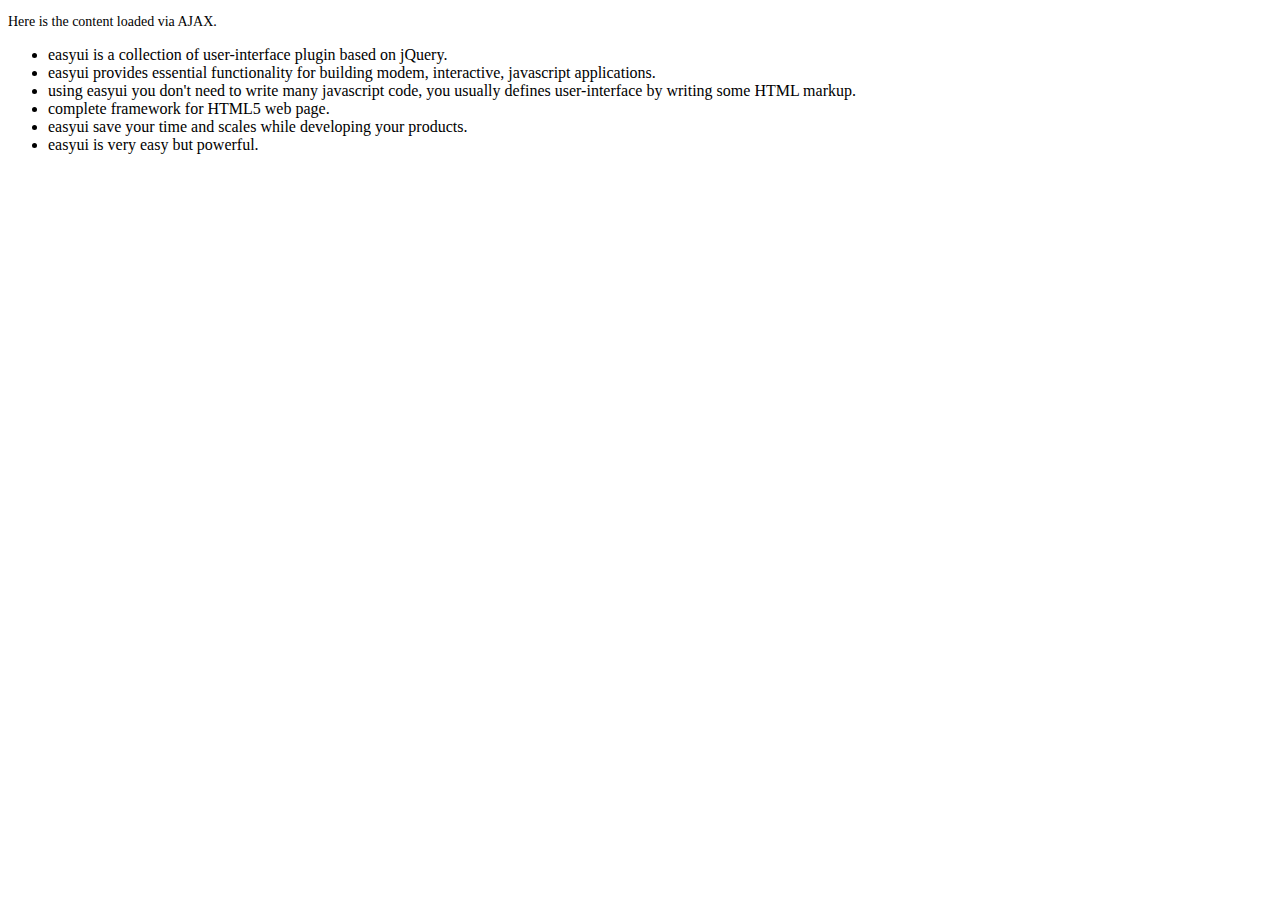
<file: src/main/resources/static/jquery-easyui-1.3.3/demo/accordion/_content.html>
<!DOCTYPE html>
<html>
<head>
	<meta charset="UTF-8">
	<title>AJAX Content</title>
</head>
<body>
	<p style="font-size:14px">Here is the content loaded via AJAX.</p>
	<ul>
		<li>easyui is a collection of user-interface plugin based on jQuery.</li>
		<li>easyui provides essential functionality for building modem, interactive, javascript applications.</li>
		<li>using easyui you don't need to write many javascript code, you usually defines user-interface by writing some HTML markup.</li>
		<li>complete framework for HTML5 web page.</li>
		<li>easyui save your time and scales while developing your products.</li>
		<li>easyui is very easy but powerful.</li>
	</ul>
</body>
</html>
</file>
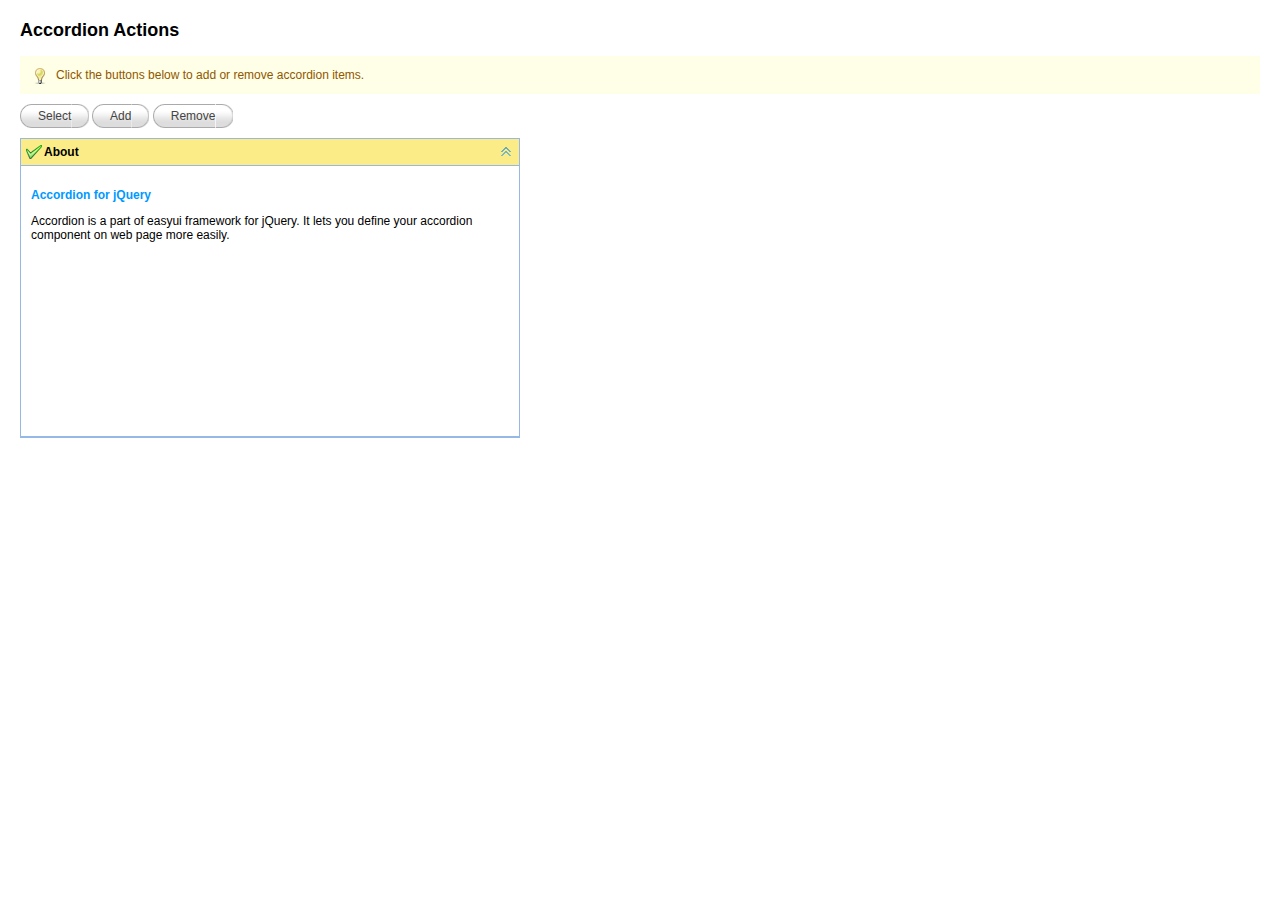
<file: src/main/resources/static/jquery-easyui-1.3.3/demo/accordion/actions.html>
<!DOCTYPE html>
<html>
<head>
	<meta charset="UTF-8">
	<title>Accordion Actions - jQuery EasyUI Demo</title>
	<link rel="stylesheet" type="text/css" href="../../themes/default/easyui.css">
	<link rel="stylesheet" type="text/css" href="../../themes/icon.css">
	<link rel="stylesheet" type="text/css" href="../demo.css">
	<script type="text/javascript" src="../../jquery.min.js"></script>
	<script type="text/javascript" src="../../jquery.easyui.min.js"></script>
</head>
<body>
	<h2>Accordion Actions</h2>
	<div class="demo-info">
		<div class="demo-tip icon-tip"></div>
		<div>Click the buttons below to add or remove accordion items.</div>
	</div>
	<div style="margin:10px 0;">
		<a href="javascript:void(0)" class="easyui-linkbutton" onclick="selectPanel()">Select</a>
		<a href="javascript:void(0)" class="easyui-linkbutton" onclick="addPanel()">Add</a>
		<a href="javascript:void(0)" class="easyui-linkbutton" onclick="removePanel()">Remove</a>
	</div>
	<div id="aa" class="easyui-accordion" style="width:500px;height:300px;">
		<div title="About" data-options="iconCls:'icon-ok'" style="overflow:auto;padding:10px;">
			<h3 style="color:#0099FF;">Accordion for jQuery</h3>
			<p>Accordion is a part of easyui framework for jQuery. It lets you define your accordion component on web page more easily.</p>
		</div>
	</div>
	<script type="text/javascript">
		function selectPanel(){
			$.messager.prompt('Prompt','Please enter the panel title:',function(s){
				if (s){
					$('#aa').accordion('select',s);
				}
			});
		}
		var idx = 1;
		function addPanel(){
			$('#aa').accordion('add',{
				title:'Title'+idx,
				content:'<div style="padding:10px">Content'+idx+'</div>'
			});
			idx++;
		}
		function removePanel(){
			var pp = $('#aa').accordion('getSelected');
			if (pp){
				var index = $('#aa').accordion('getPanelIndex',pp);
				$('#aa').accordion('remove',index);
			}
		}
	</script>
</body>
</html>
</file>
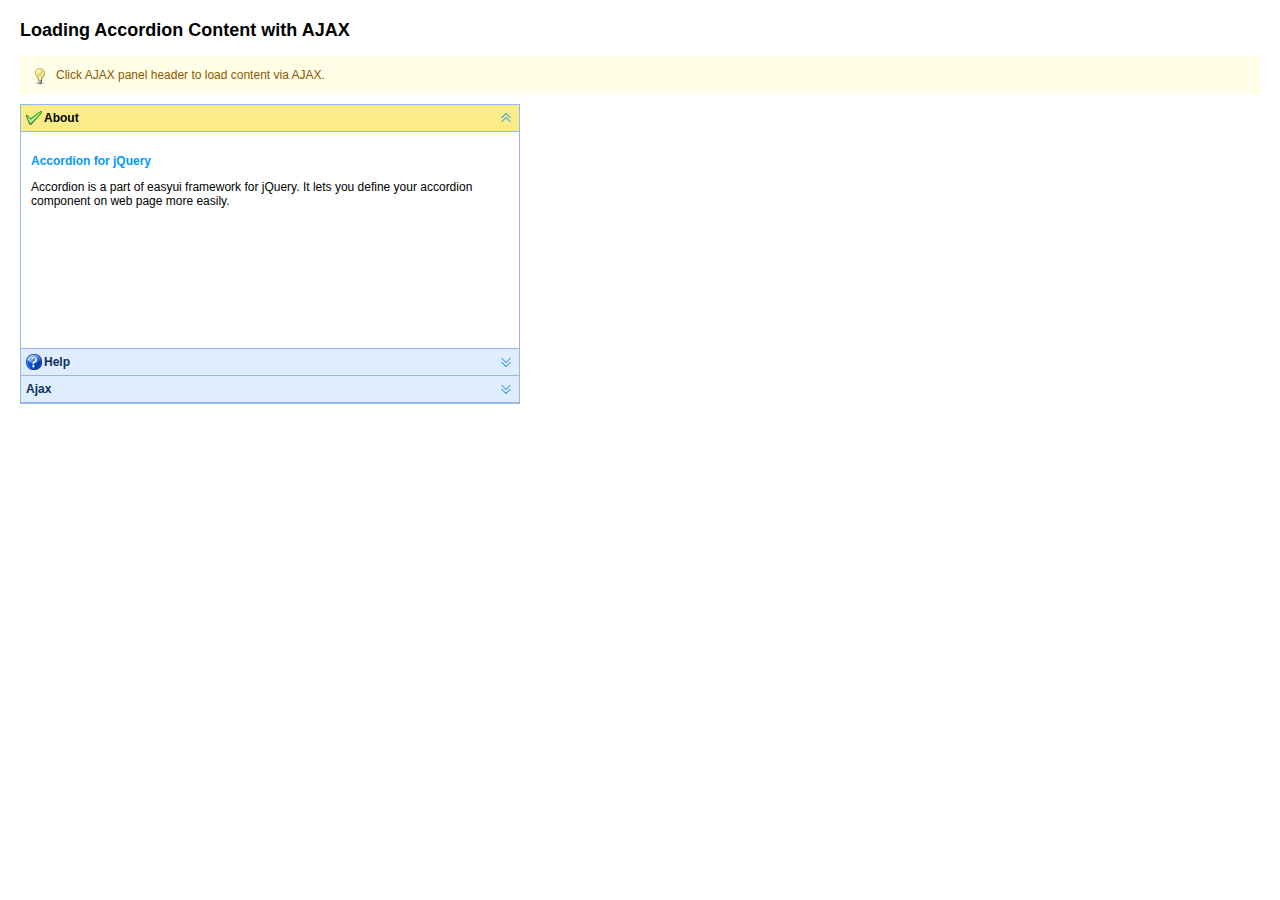
<file: src/main/resources/static/jquery-easyui-1.3.3/demo/accordion/ajax.html>
<!DOCTYPE html>
<html>
<head>
	<meta charset="UTF-8">
	<title>Loading Accordion Content with AJAX - jQuery EasyUI Demo</title>
	<link rel="stylesheet" type="text/css" href="../../themes/default/easyui.css">
	<link rel="stylesheet" type="text/css" href="../../themes/icon.css">
	<link rel="stylesheet" type="text/css" href="../demo.css">
	<script type="text/javascript" src="../../jquery.min.js"></script>
	<script type="text/javascript" src="../../jquery.easyui.min.js"></script>
</head>
<body>
	<h2>Loading Accordion Content with AJAX</h2>
	<div class="demo-info">
		<div class="demo-tip icon-tip"></div>
		<div>Click AJAX panel header to load content via AJAX.</div>
	</div>
	<div style="margin:10px 0;"></div>
	<div class="easyui-accordion" style="width:500px;height:300px;">
		<div title="About" data-options="iconCls:'icon-ok'" style="overflow:auto;padding:10px;">
			<h3 style="color:#0099FF;">Accordion for jQuery</h3>
			<p>Accordion is a part of easyui framework for jQuery. It lets you define your accordion component on web page more easily.</p>
		</div>
		<div title="Help" data-options="iconCls:'icon-help'" style="padding:10px;">
			<p>The accordion allows you to provide multiple panels and display one at a time. Each panel has built-in support for expanding and collapsing. Clicking on a panel header to expand or collapse that panel body. The panel content can be loaded via ajax by specifying a 'href' property. Users can define a panel to be selected. If it is not specified, then the first panel is taken by default.</p> 		
		</div>
		<div title="Ajax" data-options="href:'../accordion/_content.html'" style="padding:10px">
		</div>
	</div>
</body>
</html>
</file>
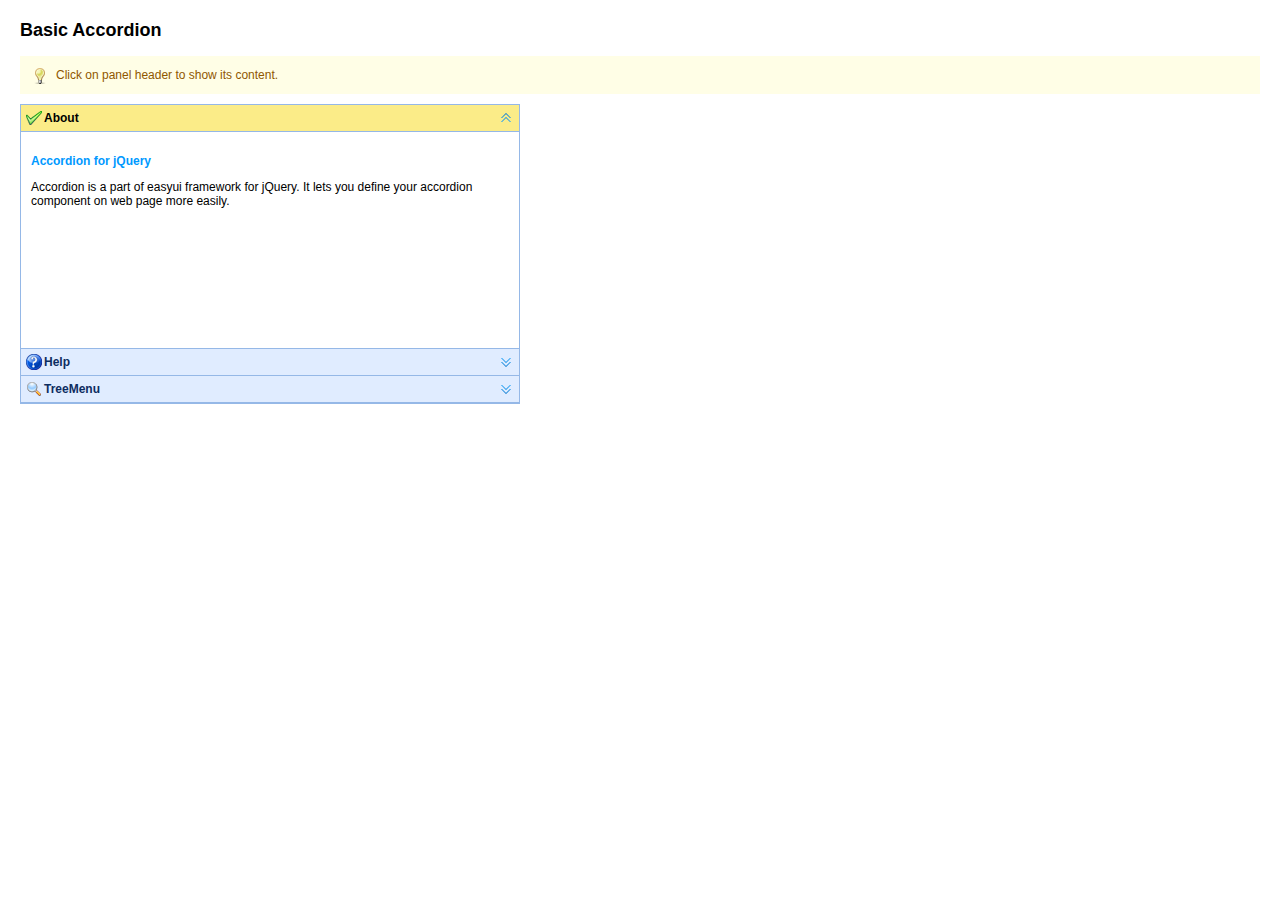
<file: src/main/resources/static/jquery-easyui-1.3.3/demo/accordion/basic.html>
<!DOCTYPE html>
<html>
<head>
	<meta charset="UTF-8">
	<title>Basic Accordion - jQuery EasyUI Demo</title>
	<link rel="stylesheet" type="text/css" href="../../themes/default/easyui.css">
	<link rel="stylesheet" type="text/css" href="../../themes/icon.css">
	<link rel="stylesheet" type="text/css" href="../demo.css">
	<script type="text/javascript" src="../../jquery.min.js"></script>
	<script type="text/javascript" src="../../jquery.easyui.min.js"></script>
</head>
<body>
	<h2>Basic Accordion</h2>
	<div class="demo-info">
		<div class="demo-tip icon-tip"></div>
		<div>Click on panel header to show its content.</div>
	</div>
	<div style="margin:10px 0;"></div>
	<div class="easyui-accordion" style="width:500px;height:300px;">
		<div title="About" data-options="iconCls:'icon-ok'" style="overflow:auto;padding:10px;">
			<h3 style="color:#0099FF;">Accordion for jQuery</h3>
			<p>Accordion is a part of easyui framework for jQuery. It lets you define your accordion component on web page more easily.</p>
		</div>
		<div title="Help" data-options="iconCls:'icon-help'" style="padding:10px;">
			<p>The accordion allows you to provide multiple panels and display one at a time. Each panel has built-in support for expanding and collapsing. Clicking on a panel header to expand or collapse that panel body. The panel content can be loaded via ajax by specifying a 'href' property. Users can define a panel to be selected. If it is not specified, then the first panel is taken by default.</p> 		
		</div>
		<div title="TreeMenu" data-options="iconCls:'icon-search'" style="padding:10px;">
			<ul class="easyui-tree">
				<li>
					<span>Foods</span>
					<ul>
						<li>
							<span>Fruits</span>
							<ul>
								<li>apple</li>
								<li>orange</li>
							</ul>
						</li>
						<li>
							<span>Vegetables</span>
							<ul>
								<li>tomato</li>
								<li>carrot</li>
								<li>cabbage</li>
								<li>potato</li>
								<li>lettuce</li>
							</ul>
						</li>
					</ul>
				</li>
			</ul>
		</div>
	</div>
</body>
</html>
</file>
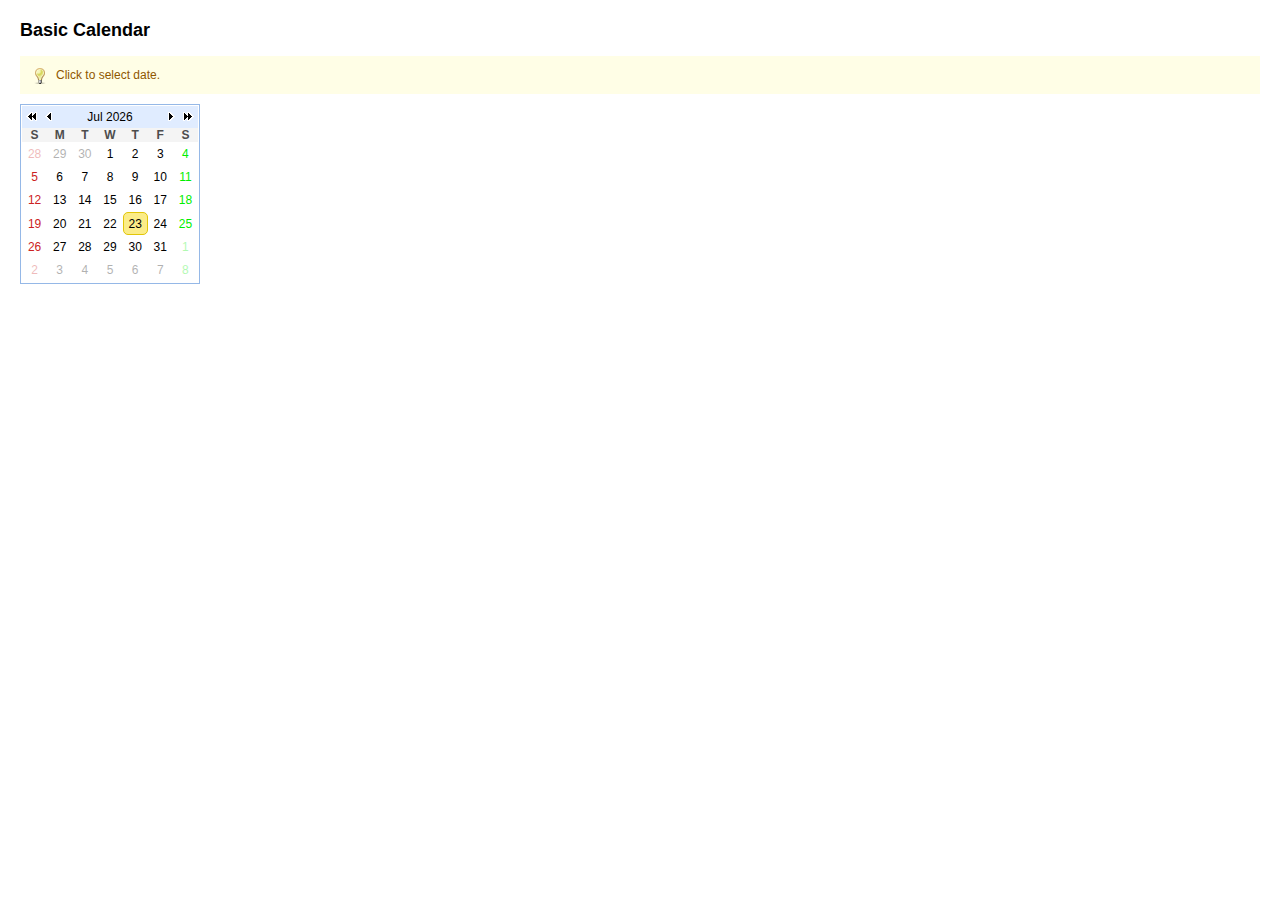
<file: src/main/resources/static/jquery-easyui-1.3.3/demo/calendar/basic.html>
<!DOCTYPE html>
<html>
<head>
	<meta charset="UTF-8">
	<title>Basic Calendar - jQuery EasyUI Demo</title>
	<link rel="stylesheet" type="text/css" href="../../themes/default/easyui.css">
	<link rel="stylesheet" type="text/css" href="../../themes/icon.css">
	<link rel="stylesheet" type="text/css" href="../demo.css">
	<script type="text/javascript" src="../../jquery.min.js"></script>
	<script type="text/javascript" src="../../jquery.easyui.min.js"></script>
</head>
<body>
	<h2>Basic Calendar</h2>
	<div class="demo-info" style="margin-bottom:10px">
		<div class="demo-tip icon-tip"></div>
		<div>Click to select date.</div>
	</div>
	
	<div class="easyui-calendar" style="width:180px;height:180px;"></div>

</body>
</html>
</file>
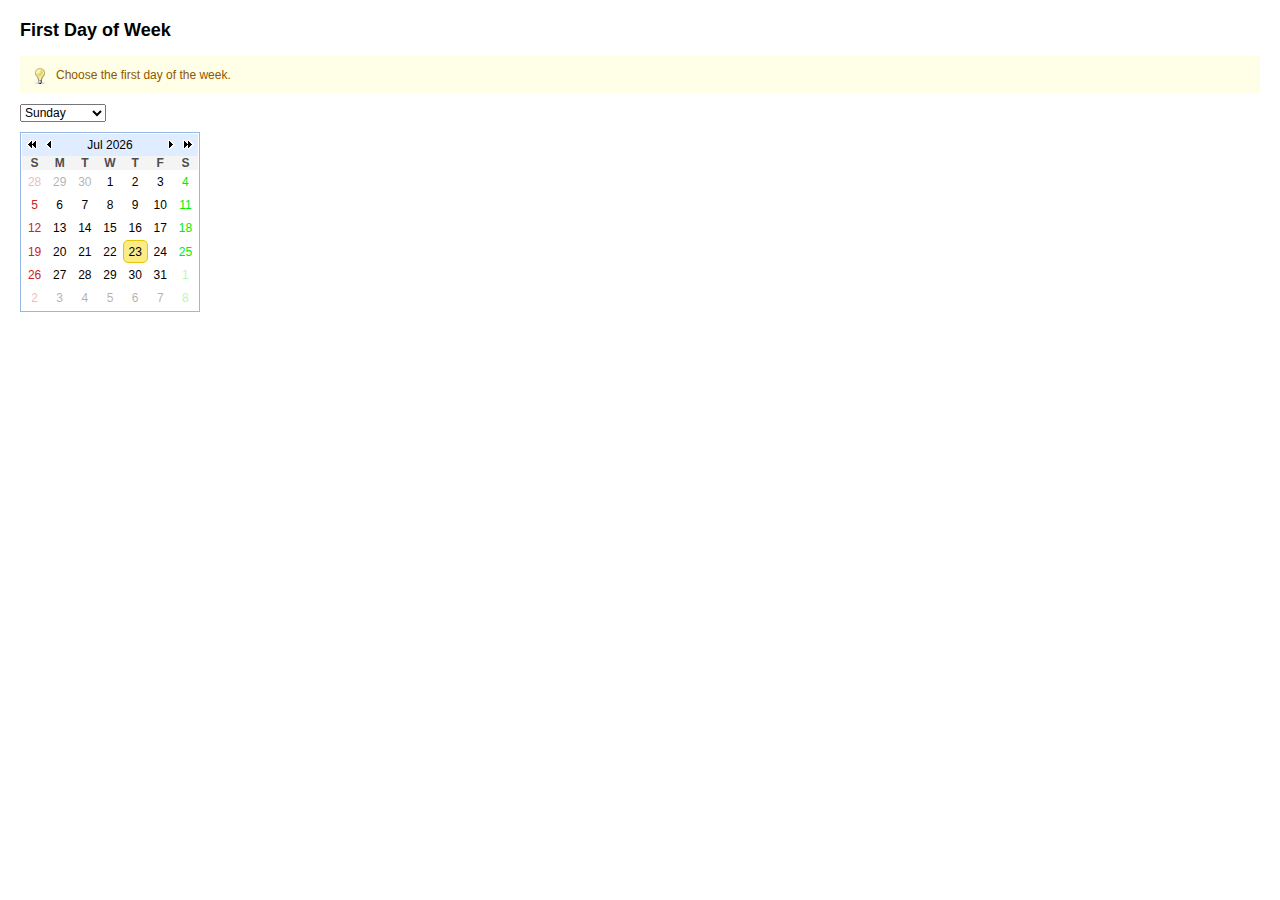
<file: src/main/resources/static/jquery-easyui-1.3.3/demo/calendar/firstday.html>
<!DOCTYPE html>
<html>
<head>
	<meta charset="UTF-8">
	<title>First Day of Week - jQuery EasyUI Demo</title>
	<link rel="stylesheet" type="text/css" href="../../themes/default/easyui.css">
	<link rel="stylesheet" type="text/css" href="../../themes/icon.css">
	<link rel="stylesheet" type="text/css" href="../demo.css">
	<script type="text/javascript" src="../../jquery.min.js"></script>
	<script type="text/javascript" src="../../jquery.easyui.min.js"></script>
</head>
<body>
	<h2>First Day of Week</h2>
	<div class="demo-info">
		<div class="demo-tip icon-tip"></div>
		<div>Choose the first day of the week.</div>
	</div>
	
	<div style="margin:10px 0">
		<select onchange="$('#cc').calendar({firstDay:this.value})">
			<option value="0">Sunday</option>
			<option value="1">Monday</option>
			<option value="2">Tuesday</option>
			<option value="3">Wednesday</option>
			<option value="4">Thursday</option>
			<option value="5">Friday</option>
			<option value="6">Saturday</option>
		</select>
	</div>
	
	<div id="cc" class="easyui-calendar" style="width:180px;height:180px;"></div>
</body>
</html>
</file>
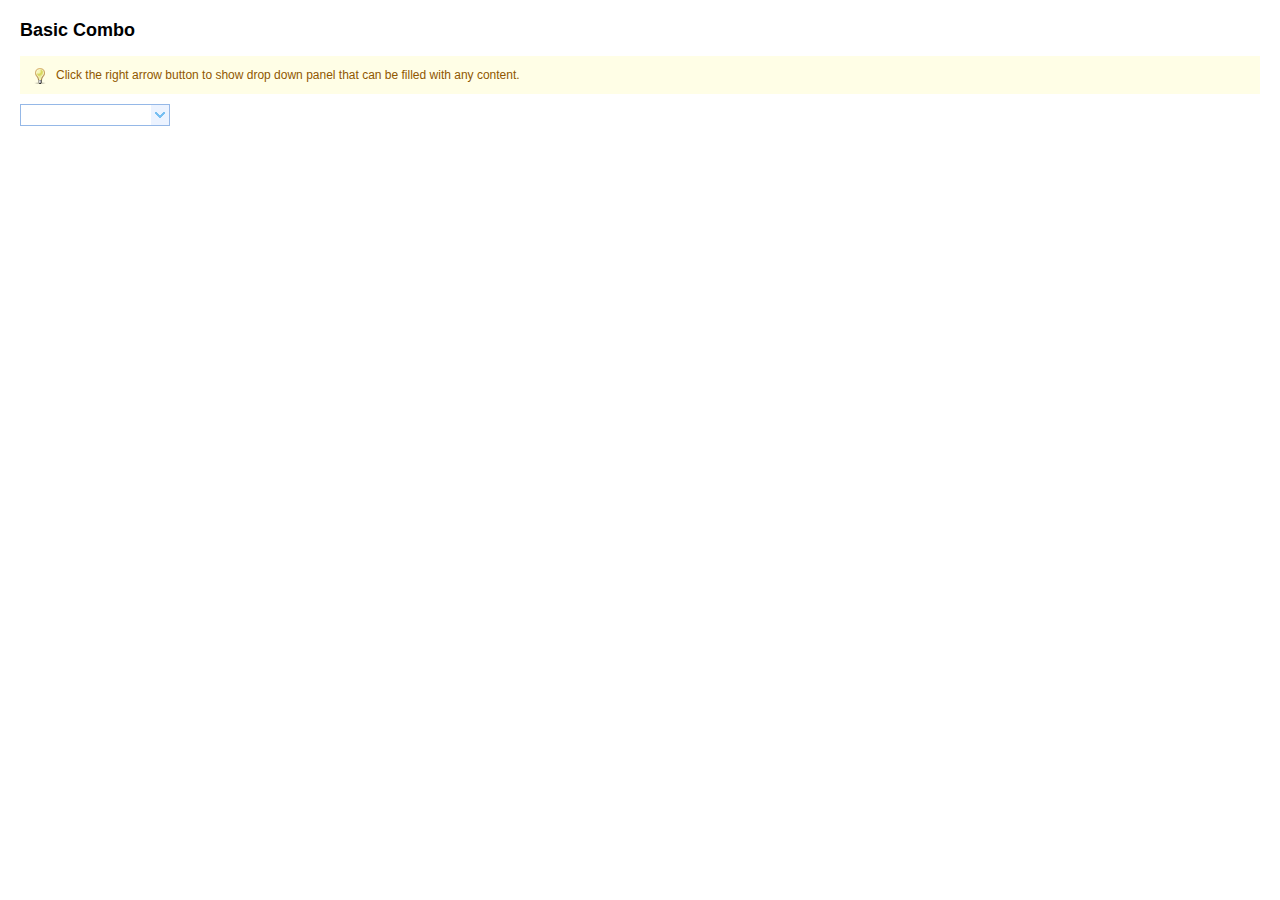
<file: src/main/resources/static/jquery-easyui-1.3.3/demo/combo/basic.html>
<!DOCTYPE html>
<html>
<head>
	<meta charset="UTF-8">
	<title>Basic Combo - jQuery EasyUI Demo</title>
	<link rel="stylesheet" type="text/css" href="../../themes/default/easyui.css">
	<link rel="stylesheet" type="text/css" href="../../themes/icon.css">
	<link rel="stylesheet" type="text/css" href="../demo.css">
	<script type="text/javascript" src="../../jquery.min.js"></script>
	<script type="text/javascript" src="../../jquery.easyui.min.js"></script>
</head>
<body>
	<h2>Basic Combo</h2>
	<div class="demo-info" style="margin-bottom:10px">
		<div class="demo-tip icon-tip"></div>
		<div>Click the right arrow button to show drop down panel that can be filled with any content.</div>
	</div>
	<select id="cc" style="width:150px"></select>
	<div id="sp">
		<div style="color:#99BBE8;background:#fafafa;padding:5px;">Select a language</div>
		<input type="radio" name="lang" value="01"><span>Java</span><br/>
		<input type="radio" name="lang" value="02"><span>C#</span><br/>
		<input type="radio" name="lang" value="03"><span>Ruby</span><br/>
		<input type="radio" name="lang" value="04"><span>Basic</span><br/>
		<input type="radio" name="lang" value="05"><span>Fortran</span>
	</div>
	<script type="text/javascript">
		$(function(){
			$('#cc').combo({
				required:true,
				editable:false
			});
			$('#sp').appendTo($('#cc').combo('panel'));
			$('#sp input').click(function(){
				var v = $(this).val();
				var s = $(this).next('span').text();
				$('#cc').combo('setValue', v).combo('setText', s).combo('hidePanel');
			});
		});
	</script>
</body>
</html>
</file>
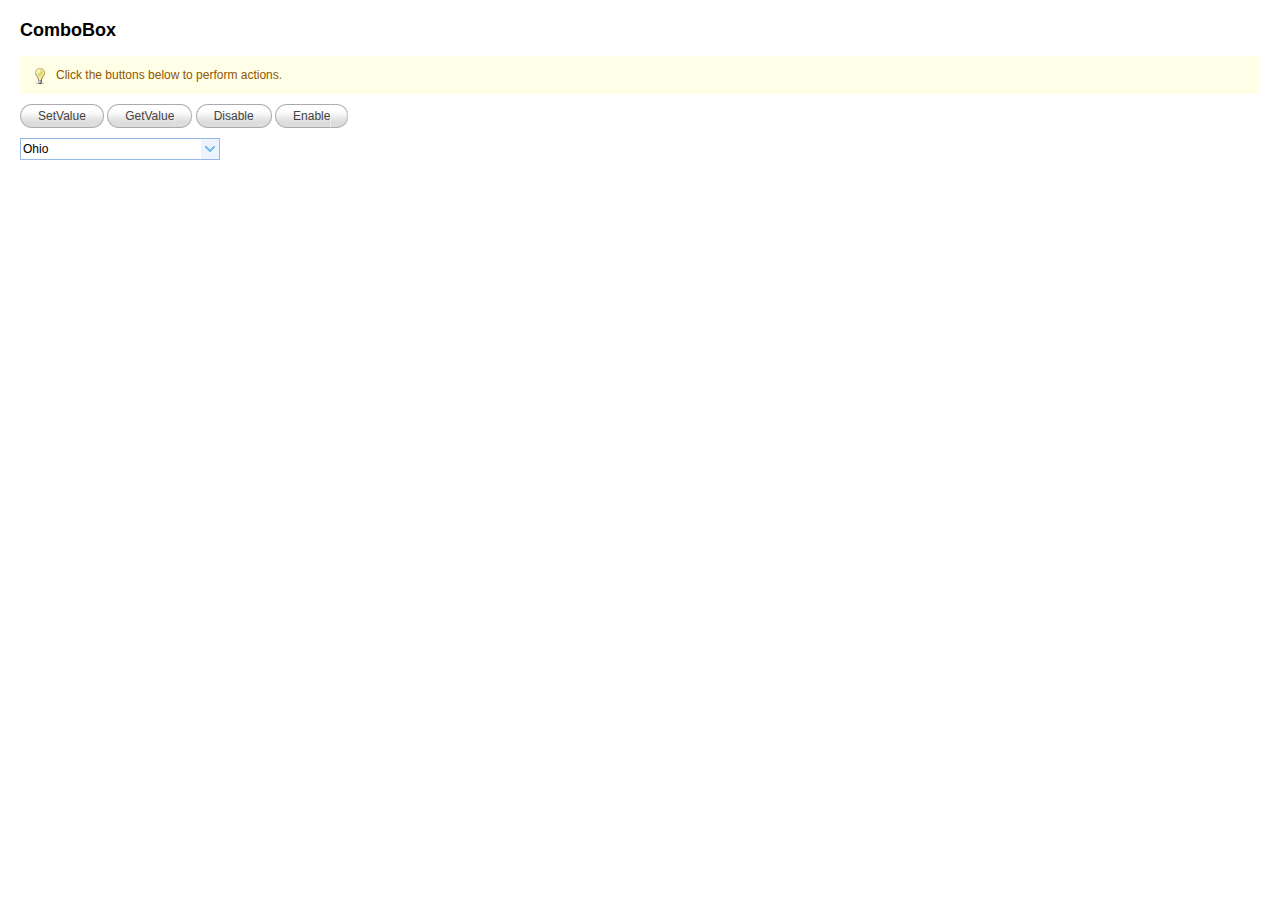
<file: src/main/resources/static/jquery-easyui-1.3.3/demo/combobox/actions.html>
<!DOCTYPE html>
<html>
<head>
	<meta charset="UTF-8">
	<title>ComboBox Actions - jQuery EasyUI Demo</title>
	<link rel="stylesheet" type="text/css" href="../../themes/default/easyui.css">
	<link rel="stylesheet" type="text/css" href="../../themes/icon.css">
	<link rel="stylesheet" type="text/css" href="../demo.css">
	<script type="text/javascript" src="../../jquery.min.js"></script>
	<script type="text/javascript" src="../../jquery.easyui.min.js"></script>
</head>
<body>
	<h2>ComboBox</h2>
	<div class="demo-info">
		<div class="demo-tip icon-tip"></div>
		<div>Click the buttons below to perform actions.</div>
	</div>
	
	<div style="margin:10px 0;">
		<a href="javascript:void(0)" class="easyui-linkbutton" onclick="setvalue()">SetValue</a>
		<a href="javascript:void(0)" class="easyui-linkbutton" onclick="alert($('#state').combobox('getValue'))">GetValue</a>
		<a href="javascript:void(0)" class="easyui-linkbutton" onclick="$('#state').combobox('disable')">Disable</a>
		<a href="javascript:void(0)" class="easyui-linkbutton" onclick="$('#state').combobox('enable')">Enable</a>
	</div>
	<script type="text/javascript">
		function setvalue(){
			$.messager.prompt('SetValue','Please input the value(CO,NV,UT,etc):',function(v){
				if (v){
					$('#state').combobox('setValue',v);
				}
			});
		}
	</script>
	
	<select id="state" class="easyui-combobox" name="state" style="width:200px;">
		<option value="AL">Alabama</option>
		<option value="AK">Alaska</option>
		<option value="AZ">Arizona</option>
		<option value="AR">Arkansas</option>
		<option value="CA">California</option>
		<option value="CO">Colorado</option>
		<option value="CT">Connecticut</option>
		<option value="DE">Delaware</option>
		<option value="FL">Florida</option>
		<option value="GA">Georgia</option>
		<option value="HI">Hawaii</option>
		<option value="ID">Idaho</option>
		<option value="IL">Illinois</option>
		<option value="IN">Indiana</option>
		<option value="IA">Iowa</option>
		<option value="KS">Kansas</option>
		<option value="KY">Kentucky</option>
		<option value="LA">Louisiana</option>
		<option value="ME">Maine</option>
		<option value="MD">Maryland</option>
		<option value="MA">Massachusetts</option>
		<option value="MI">Michigan</option>
		<option value="MN">Minnesota</option>
		<option value="MS">Mississippi</option>
		<option value="MO">Missouri</option>
		<option value="MT">Montana</option>
		<option value="NE">Nebraska</option>
		<option value="NV">Nevada</option>
		<option value="NH">New Hampshire</option>
		<option value="NJ">New Jersey</option>
		<option value="NM">New Mexico</option>
		<option value="NY">New York</option>
		<option value="NC">North Carolina</option>
		<option value="ND">North Dakota</option>
		<option value="OH" selected>Ohio</option>
		<option value="OK">Oklahoma</option>
		<option value="OR">Oregon</option>
		<option value="PA">Pennsylvania</option>
		<option value="RI">Rhode Island</option>
		<option value="SC">South Carolina</option>
		<option value="SD">South Dakota</option>
		<option value="TN">Tennessee</option>
		<option value="TX">Texas</option>
		<option value="UT">Utah</option>
		<option value="VT">Vermont</option>
		<option value="VA">Virginia</option>
		<option value="WA">Washington</option>
		<option value="WV">West Virginia</option>
		<option value="WI">Wisconsin</option>
		<option value="WY">Wyoming</option>
	</select>

</body>
</html>
</file>
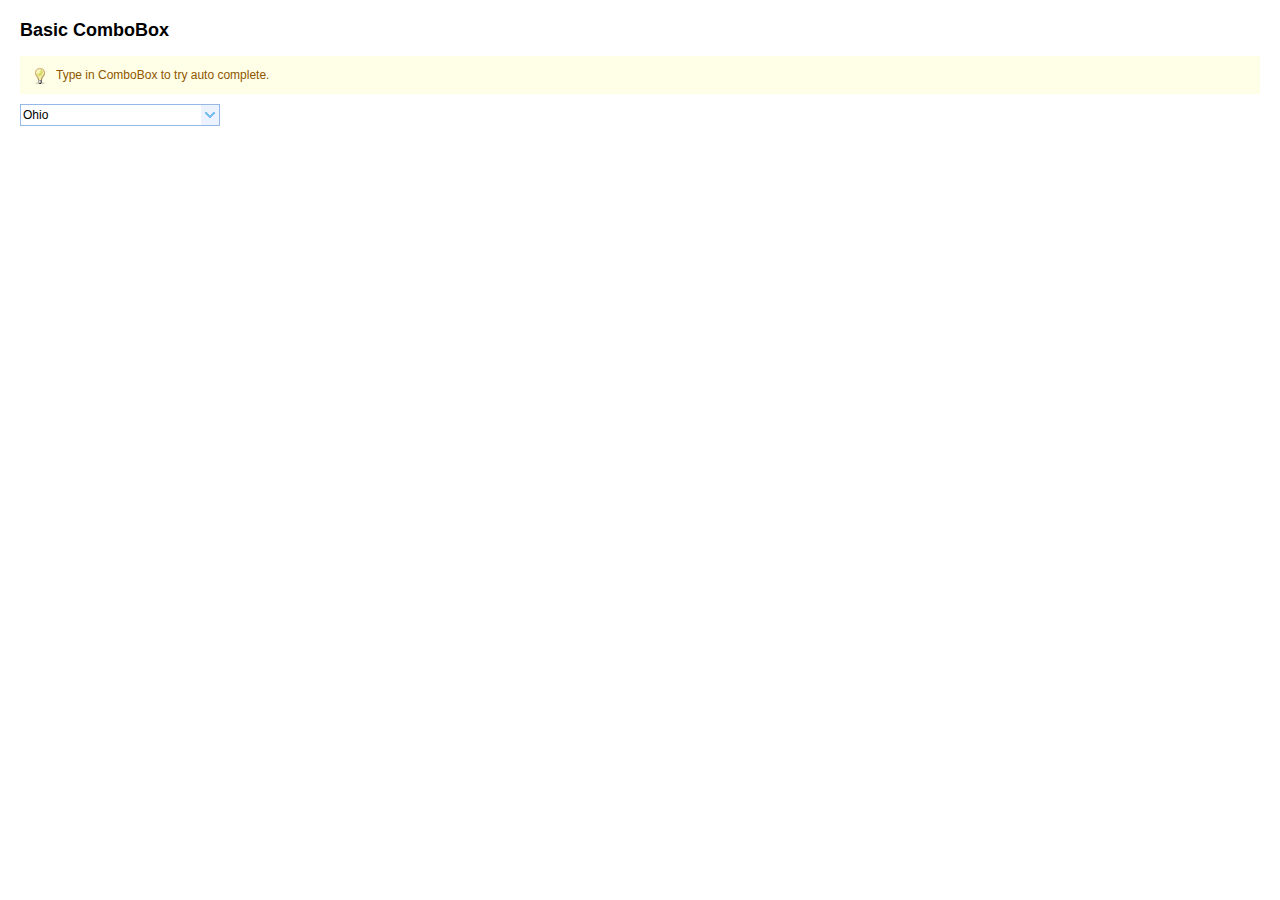
<file: src/main/resources/static/jquery-easyui-1.3.3/demo/combobox/basic.html>
<!DOCTYPE html>
<html>
<head>
	<meta charset="UTF-8">
	<title>Basic ComboBox - jQuery EasyUI Demo</title>
	<link rel="stylesheet" type="text/css" href="../../themes/default/easyui.css">
	<link rel="stylesheet" type="text/css" href="../../themes/icon.css">
	<link rel="stylesheet" type="text/css" href="../demo.css">
	<script type="text/javascript" src="../../jquery.min.js"></script>
	<script type="text/javascript" src="../../jquery.easyui.min.js"></script>
</head>
<body>
	<h2>Basic ComboBox</h2>
	<div class="demo-info" style="margin-bottom:10px">
		<div class="demo-tip icon-tip"></div>
		<div>Type in ComboBox to try auto complete.</div>
	</div>
	
	<select class="easyui-combobox" name="state" style="width:200px;">
		<option value="AL">Alabama</option>
		<option value="AK">Alaska</option>
		<option value="AZ">Arizona</option>
		<option value="AR">Arkansas</option>
		<option value="CA">California</option>
		<option value="CO">Colorado</option>
		<option value="CT">Connecticut</option>
		<option value="DE">Delaware</option>
		<option value="FL">Florida</option>
		<option value="GA">Georgia</option>
		<option value="HI">Hawaii</option>
		<option value="ID">Idaho</option>
		<option value="IL">Illinois</option>
		<option value="IN">Indiana</option>
		<option value="IA">Iowa</option>
		<option value="KS">Kansas</option>
		<option value="KY">Kentucky</option>
		<option value="LA">Louisiana</option>
		<option value="ME">Maine</option>
		<option value="MD">Maryland</option>
		<option value="MA">Massachusetts</option>
		<option value="MI">Michigan</option>
		<option value="MN">Minnesota</option>
		<option value="MS">Mississippi</option>
		<option value="MO">Missouri</option>
		<option value="MT">Montana</option>
		<option value="NE">Nebraska</option>
		<option value="NV">Nevada</option>
		<option value="NH">New Hampshire</option>
		<option value="NJ">New Jersey</option>
		<option value="NM">New Mexico</option>
		<option value="NY">New York</option>
		<option value="NC">North Carolina</option>
		<option value="ND">North Dakota</option>
		<option value="OH" selected>Ohio</option>
		<option value="OK">Oklahoma</option>
		<option value="OR">Oregon</option>
		<option value="PA">Pennsylvania</option>
		<option value="RI">Rhode Island</option>
		<option value="SC">South Carolina</option>
		<option value="SD">South Dakota</option>
		<option value="TN">Tennessee</option>
		<option value="TX">Texas</option>
		<option value="UT">Utah</option>
		<option value="VT">Vermont</option>
		<option value="VA">Virginia</option>
		<option value="WA">Washington</option>
		<option value="WV">West Virginia</option>
		<option value="WI">Wisconsin</option>
		<option value="WY">Wyoming</option>
	</select>

</body>
</html>
</file>
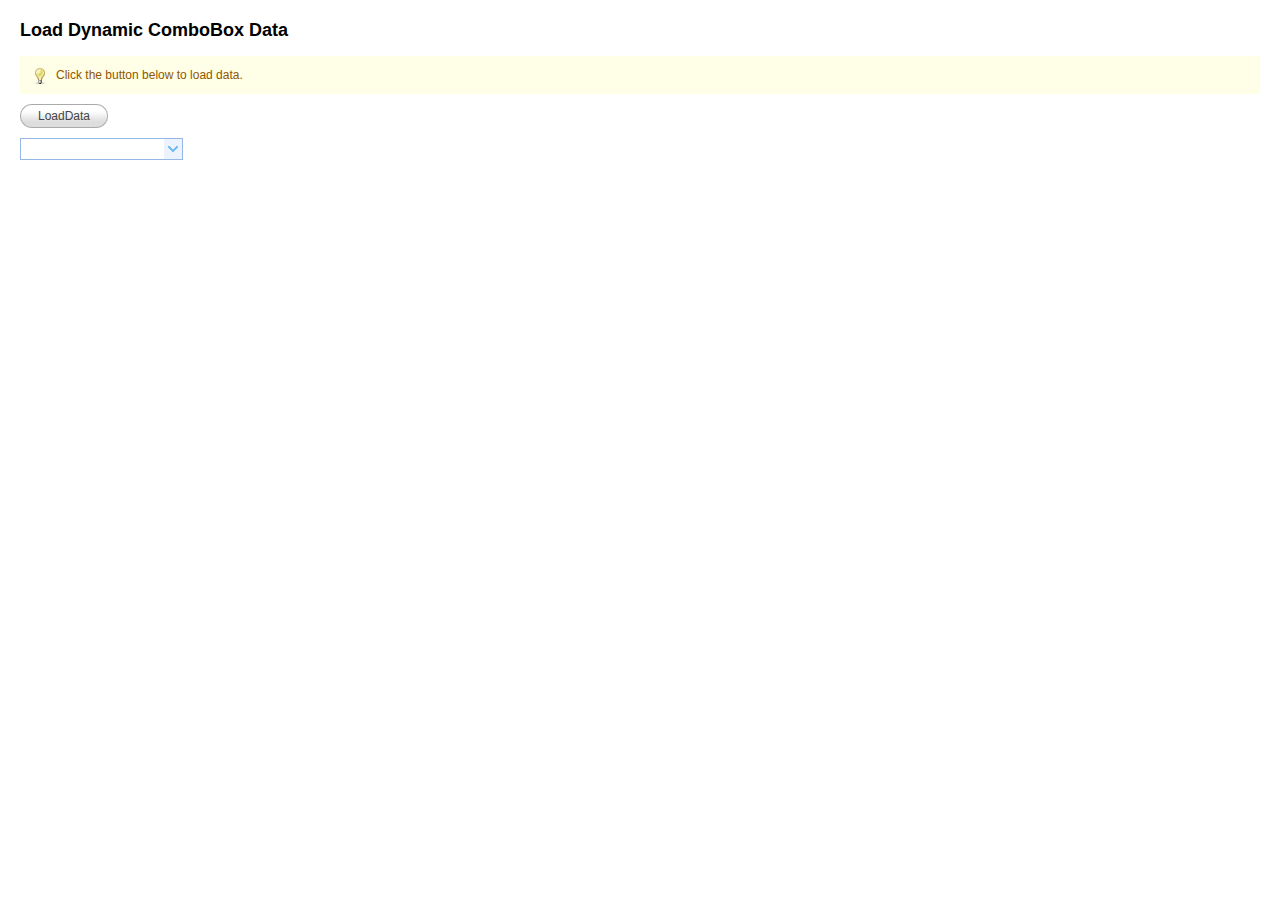
<file: src/main/resources/static/jquery-easyui-1.3.3/demo/combobox/dynamicdata.html>
<!DOCTYPE html>
<html>
<head>
	<meta charset="UTF-8">
	<title>Load Dynamic ComboBox Data - jQuery EasyUI Demo</title>
	<link rel="stylesheet" type="text/css" href="../../themes/default/easyui.css">
	<link rel="stylesheet" type="text/css" href="../../themes/icon.css">
	<link rel="stylesheet" type="text/css" href="../demo.css">
	<script type="text/javascript" src="../../jquery.min.js"></script>
	<script type="text/javascript" src="../../jquery.easyui.min.js"></script>
</head>
<body>
	<h2>Load Dynamic ComboBox Data</h2>
	<div class="demo-info">
		<div class="demo-tip icon-tip"></div>
		<div>Click the button below to load data.</div>
	</div>
	<div style="margin:10px 0;">
		<a href="javascript:void(0)" class="easyui-linkbutton" onclick="$('#language').combobox('reload', '../combobox/combobox_data1.json')">LoadData</a>
	</div>

	<input class="easyui-combobox" id="language" name="language"
			data-options="valueField:'id',textField:'text'">
</body>
</html>
</file>
<file: src/main/resources/static/jquery-easyui-1.3.3/themes/default/easyui.css>
.panel {
  overflow: hidden;
  text-align: left;
}
.panel-header,
.panel-body {
  border-width: 1px;
  border-style: solid;
}
.panel-header {
  padding: 5px;
  position: relative;
}
.panel-title {
  background: url('images/blank.gif') no-repeat;
}
.panel-header-noborder {
  border-width: 0 0 1px 0;
}
.panel-body {
  overflow: auto;
  border-top-width: 0px;
}
.panel-body-noheader {
  border-top-width: 1px;
}
.panel-body-noborder {
  border-width: 0px;
}
.panel-with-icon {
  padding-left: 18px;
}
.panel-icon,
.panel-tool {
  position: absolute;
  top: 50%;
  margin-top: -8px;
  height: 16px;
  overflow: hidden;
}
.panel-icon {
  left: 5px;
  width: 16px;
}
.panel-tool {
  right: 5px;
  width: auto;
}
.panel-tool a {
  display: inline-block;
  width: 16px;
  height: 16px;
  opacity: 0.6;
  filter: alpha(opacity=60);
  margin: 0 0 0 2px;
  vertical-align: top;
}
.panel-tool a:hover {
  opacity: 1;
  filter: alpha(opacity=100);
  background-color: #eaf2ff;
  -moz-border-radius: 3px 3px 3px 3px;
  -webkit-border-radius: 3px 3px 3px 3px;
  border-radius: 3px 3px 3px 3px;
}
.panel-loading {
  padding: 11px 0px 10px 30px;
}
.panel-noscroll {
  overflow: hidden;
}
.panel-fit,
.panel-fit body {
  height: 100%;
  margin: 0;
  padding: 0;
  border: 0;
  overflow: hidden;
}
.panel-loading {
  background: url('images/loading.gif') no-repeat 10px 10px;
}
.panel-tool-close {
  background: url('images/panel_tools.png') no-repeat -16px 0px;
}
.panel-tool-min {
  background: url('images/panel_tools.png') no-repeat 0px 0px;
}
.panel-tool-max {
  background: url('images/panel_tools.png') no-repeat 0px -16px;
}
.panel-tool-restore {
  background: url('images/panel_tools.png') no-repeat -16px -16px;
}
.panel-tool-collapse {
  background: url('images/panel_tools.png') no-repeat -32px 0;
}
.panel-tool-expand {
  background: url('images/panel_tools.png') no-repeat -32px -16px;
}
.panel-header,
.panel-body {
  border-color: #95B8E7;
}
.panel-header {
  background-color: #E0ECFF;
  background: -webkit-linear-gradient(top,#EFF5FF 0,#E0ECFF 100%);
  background: -moz-linear-gradient(top,#EFF5FF 0,#E0ECFF 100%);
  background: -o-linear-gradient(top,#EFF5FF 0,#E0ECFF 100%);
  background: linear-gradient(to bottom,#EFF5FF 0,#E0ECFF 100%);
  background-repeat: repeat-x;
  filter: progid:DXImageTransform.Microsoft.gradient(startColorstr=#EFF5FF,endColorstr=#E0ECFF,GradientType=0);
}
.panel-body {
  background-color: #ffffff;
  color: #000000;
  font-size: 12px;
}
.panel-title {
  font-size: 12px;
  font-weight: bold;
  color: #0E2D5F;
  height: 16px;
  line-height: 16px;
}
.accordion {
  overflow: hidden;
  border-width: 1px;
  border-style: solid;
}
.accordion .accordion-header {
  border-width: 0 0 1px;
  cursor: pointer;
}
.accordion .accordion-body {
  border-width: 0 0 1px;
}
.accordion-noborder {
  border-width: 0;
}
.accordion-noborder .accordion-header {
  border-width: 0 0 1px;
}
.accordion-noborder .accordion-body {
  border-width: 0 0 1px;
}
.accordion-collapse {
  background: url('images/accordion_arrows.png') no-repeat 0 0;
}
.accordion-expand {
  background: url('images/accordion_arrows.png') no-repeat -16px 0;
}
.accordion {
  background: #ffffff;
  border-color: #95B8E7;
}
.accordion .accordion-header {
  background: #E0ECFF;
  filter: none;
}
.accordion .accordion-header-selected {
  background: #FBEC88;
}
.accordion .accordion-header-selected .panel-title {
  color: #000000;
}
.window {
  overflow: hidden;
  padding: 5px;
  border-width: 1px;
  border-style: solid;
}
.window .window-header {
  background: transparent;
  padding: 0px 0px 6px 0px;
}
.window .window-body {
  border-width: 1px;
  border-style: solid;
  border-top-width: 0px;
}
.window .window-body-noheader {
  border-top-width: 1px;
}
.window .window-header .panel-icon,
.window .window-header .panel-tool {
  top: 50%;
  margin-top: -11px;
}
.window .window-header .panel-icon {
  left: 1px;
}
.window .window-header .panel-tool {
  right: 1px;
}
.window .window-header .panel-with-icon {
  padding-left: 18px;
}
.window-proxy {
  position: absolute;
  overflow: hidden;
}
.window-proxy-mask {
  position: absolute;
  filter: alpha(opacity=5);
  opacity: 0.05;
}
.window-mask {
  position: absolute;
  left: 0;
  top: 0;
  width: 100%;
  height: 100%;
  filter: alpha(opacity=40);
  opacity: 0.40;
  font-size: 1px;
  *zoom: 1;
  overflow: hidden;
}
.window,
.window-shadow {
  position: absolute;
  -moz-border-radius: 5px 5px 5px 5px;
  -webkit-border-radius: 5px 5px 5px 5px;
  border-radius: 5px 5px 5px 5px;
}
.window-shadow {
  background: #ccc;
  -moz-box-shadow: 2px 2px 3px #cccccc;
  -webkit-box-shadow: 2px 2px 3px #cccccc;
  box-shadow: 2px 2px 3px #cccccc;
  filter: progid:DXImageTransform.Microsoft.Blur(pixelRadius=2,MakeShadow=false,ShadowOpacity=0.2);
}
.window,
.window .window-body {
  border-color: #95B8E7;
}
.window {
  background-color: #E0ECFF;
  background: -webkit-linear-gradient(top,#EFF5FF 0,#E0ECFF 20%);
  background: -moz-linear-gradient(top,#EFF5FF 0,#E0ECFF 20%);
  background: -o-linear-gradient(top,#EFF5FF 0,#E0ECFF 20%);
  background: linear-gradient(to bottom,#EFF5FF 0,#E0ECFF 20%);
  background-repeat: repeat-x;
  filter: progid:DXImageTransform.Microsoft.gradient(startColorstr=#EFF5FF,endColorstr=#E0ECFF,GradientType=0);
}
.window-proxy {
  border: 1px dashed #95B8E7;
}
.window-proxy-mask,
.window-mask {
  background: #ccc;
}
.dialog-content {
  overflow: auto;
}
.dialog-toolbar {
  padding: 2px 5px;
}
.dialog-tool-separator {
  float: left;
  height: 24px;
  border-left: 1px solid #ccc;
  border-right: 1px solid #fff;
  margin: 2px 1px;
}
.dialog-button {
  padding: 5px;
  text-align: right;
}
.dialog-button .l-btn {
  margin-left: 5px;
}
.dialog-toolbar,
.dialog-button {
  background: #F4F4F4;
}
.dialog-toolbar {
  border-bottom: 1px solid #dddddd;
}
.dialog-button {
  border-top: 1px solid #dddddd;
}
.combo {
  display: inline-block;
  white-space: nowrap;
  margin: 0;
  padding: 0;
  border-width: 1px;
  border-style: solid;
  overflow: hidden;
  vertical-align: middle;
}
.combo .combo-text {
  font-size: 12px;
  border: 0px;
  line-height: 20px;
  height: 20px;
  margin: 0;
  padding: 0px 2px;
  *margin-top: -1px;
  *height: 18px;
  *line-height: 18px;
  _height: 18px;
  _line-height: 18px;
  vertical-align: baseline;
}
.combo-arrow {
  width: 18px;
  height: 20px;
  overflow: hidden;
  display: inline-block;
  vertical-align: top;
  cursor: pointer;
  opacity: 0.6;
  filter: alpha(opacity=60);
}
.combo-arrow-hover {
  opacity: 1.0;
  filter: alpha(opacity=100);
}
.combo-panel {
  overflow: auto;
}
.combo-arrow {
  background: url('images/combo_arrow.png') no-repeat center center;
}
.combo,
.combo-panel {
  background-color: #ffffff;
}
.combo {
  border-color: #95B8E7;
  background-color: #ffffff;
}
.combo-arrow {
  background-color: #E0ECFF;
}
.combo-arrow-hover {
  background-color: #eaf2ff;
}
.combobox-item {
  padding: 2px;
  font-size: 12px;
  padding: 3px;
  padding-right: 0px;
}
.combobox-item-hover {
  background-color: #eaf2ff;
  color: #000000;
}
.combobox-item-selected {
  background-color: #FBEC88;
  color: #000000;
}
.layout {
  position: relative;
  overflow: hidden;
  margin: 0;
  padding: 0;
  z-index: 0;
}
.layout-panel {
  position: absolute;
  overflow: hidden;
}
.layout-panel-east,
.layout-panel-west {
  z-index: 2;
}
.layout-panel-north,
.layout-panel-south {
  z-index: 3;
}
.layout-expand {
  position: absolute;
  padding: 0px;
  font-size: 1px;
  cursor: pointer;
  z-index: 1;
}
.layout-expand .panel-header,
.layout-expand .panel-body {
  background: transparent;
  filter: none;
  overflow: hidden;
}
.layout-expand .panel-header {
  border-bottom-width: 0px;
}
.layout-split-proxy-h,
.layout-split-proxy-v {
  position: absolute;
  font-size: 1px;
  display: none;
  z-index: 5;
}
.layout-split-proxy-h {
  width: 5px;
  cursor: e-resize;
}
.layout-split-proxy-v {
  height: 5px;
  cursor: n-resize;
}
.layout-mask {
  position: absolute;
  background: #fafafa;
  filter: alpha(opacity=10);
  opacity: 0.10;
  z-index: 4;
}
.layout-button-up {
  background: url('images/layout_arrows.png') no-repeat -16px -16px;
}
.layout-button-down {
  background: url('images/layout_arrows.png') no-repeat -16px 0;
}
.layout-button-left {
  background: url('images/layout_arrows.png') no-repeat 0 0;
}
.layout-button-right {
  background: url('images/layout_arrows.png') no-repeat 0 -16px;
}
.layout-split-proxy-h,
.layout-split-proxy-v {
  background-color: #aac5e7;
}
.layout-split-north {
  border-bottom: 5px solid #E6EEF8;
}
.layout-split-south {
  border-top: 5px solid #E6EEF8;
}
.layout-split-east {
  border-left: 5px solid #E6EEF8;
}
.layout-split-west {
  border-right: 5px solid #E6EEF8;
}
.layout-expand {
  background-color: #E0ECFF;
}
.layout-expand-over {
  background-color: #E0ECFF;
}
.tabs-container {
  overflow: hidden;
}
.tabs-header {
  border-width: 1px;
  border-style: solid;
  border-bottom-width: 0;
  position: relative;
  padding: 0;
  padding-top: 2px;
  overflow: hidden;
}
.tabs-header-plain {
  border: 0;
  background: transparent;
}
.tabs-scroller-left,
.tabs-scroller-right {
  position: absolute;
  top: auto;
  bottom: 0;
  width: 18px;
  height: 28px !important;
  height: 30px;
  font-size: 1px;
  display: none;
  cursor: pointer;
  border-width: 1px;
  border-style: solid;
}
.tabs-scroller-left {
  left: 0;
}
.tabs-scroller-right {
  right: 0;
}
.tabs-header-plain .tabs-scroller-left,
.tabs-header-plain .tabs-scroller-right {
  height: 25px !important;
  height: 27px;
}
.tabs-tool {
  position: absolute;
  bottom: 0;
  padding: 1px;
  overflow: hidden;
  border-width: 1px;
  border-style: solid;
}
.tabs-header-plain .tabs-tool {
  padding: 0 1px;
}
.tabs-wrap {
  position: relative;
  left: 0;
  overflow: hidden;
  width: 100%;
  margin: 0;
  padding: 0;
}
.tabs-scrolling {
  margin-left: 18px;
  margin-right: 18px;
}
.tabs-disabled {
  opacity: 0.3;
  filter: alpha(opacity=30);
}
.tabs {
  list-style-type: none;
  height: 26px;
  margin: 0px;
  padding: 0px;
  padding-left: 4px;
  width: 5000px;
  border-style: solid;
  border-width: 0 0 1px 0;
}
.tabs li {
  float: left;
  display: inline-block;
  margin: 0 4px -1px 0;
  padding: 0;
  position: relative;
  border: 0;
}
.tabs li a.tabs-inner {
  display: inline-block;
  text-decoration: none;
  margin: 0;
  padding: 0 10px;
  height: 25px;
  line-height: 25px;
  text-align: center;
  white-space: nowrap;
  border-width: 1px;
  border-style: solid;
  -moz-border-radius: 5px 5px 0 0;
  -webkit-border-radius: 5px 5px 0 0;
  border-radius: 5px 5px 0 0;
}
.tabs li.tabs-selected a.tabs-inner {
  font-weight: bold;
  outline: none;
}
.tabs li.tabs-selected a:hover.tabs-inner {
  cursor: default;
  pointer: default;
}
.tabs li a.tabs-close,
.tabs-p-tool {
  position: absolute;
  font-size: 1px;
  display: block;
  height: 12px;
  padding: 0;
  top: 50%;
  margin-top: -6px;
  overflow: hidden;
}
.tabs li a.tabs-close {
  width: 12px;
  right: 5px;
  opacity: 0.6;
  filter: alpha(opacity=60);
}
.tabs-p-tool {
  right: 16px;
}
.tabs-p-tool a {
  display: inline-block;
  font-size: 1px;
  width: 12px;
  height: 12px;
  margin: 0;
  opacity: 0.6;
  filter: alpha(opacity=60);
}
.tabs li a:hover.tabs-close,
.tabs-p-tool a:hover {
  opacity: 1;
  filter: alpha(opacity=100);
  cursor: hand;
  cursor: pointer;
}
.tabs-with-icon {
  padding-left: 18px;
}
.tabs-icon {
  position: absolute;
  width: 16px;
  height: 16px;
  left: 10px;
  top: 50%;
  margin-top: -8px;
}
.tabs-title {
  font-size: 12px;
}
.tabs-closable {
  padding-right: 8px;
}
.tabs-panels {
  margin: 0px;
  padding: 0px;
  border-width: 1px;
  border-style: solid;
  border-top-width: 0;
  overflow: hidden;
}
.tabs-header-bottom {
  border-width: 0 1px 1px 1px;
  padding: 0 0 2px 0;
}
.tabs-header-bottom .tabs {
  border-width: 1px 0 0 0;
}
.tabs-header-bottom .tabs li {
  margin: -1px 4px 0 0;
}
.tabs-header-bottom .tabs li a.tabs-inner {
  -moz-border-radius: 0 0 5px 5px;
  -webkit-border-radius: 0 0 5px 5px;
  border-radius: 0 0 5px 5px;
}
.tabs-header-bottom .tabs-tool {
  top: 0;
}
.tabs-header-bottom .tabs-scroller-left,
.tabs-header-bottom .tabs-scroller-right {
  top: 0;
  bottom: auto;
}
.tabs-panels-top {
  border-width: 1px 1px 0 1px;
}
.tabs-header-left {
  float: left;
  border-width: 1px 0 1px 1px;
  padding: 0;
}
.tabs-header-right {
  float: right;
  border-width: 1px 1px 1px 0;
  padding: 0;
}
.tabs-header-left .tabs-wrap,
.tabs-header-right .tabs-wrap {
  height: 100%;
}
.tabs-header-left .tabs {
  height: 100%;
  padding: 4px 0 0 4px;
  border-width: 0 1px 0 0;
}
.tabs-header-right .tabs {
  height: 100%;
  padding: 4px 4px 0 0;
  border-width: 0 0 0 1px;
}
.tabs-header-left .tabs li,
.tabs-header-right .tabs li {
  display: block;
  width: 100%;
  position: relative;
}
.tabs-header-left .tabs li {
  left: auto;
  right: 0;
  margin: 0 -1px 4px 0;
  float: right;
}
.tabs-header-right .tabs li {
  left: 0;
  right: auto;
  margin: 0 0 4px -1px;
  float: left;
}
.tabs-header-left .tabs li a.tabs-inner {
  display: block;
  text-align: left;
  -moz-border-radius: 5px 0 0 5px;
  -webkit-border-radius: 5px 0 0 5px;
  border-radius: 5px 0 0 5px;
}
.tabs-header-right .tabs li a.tabs-inner {
  display: block;
  text-align: left;
  -moz-border-radius: 0 5px 5px 0;
  -webkit-border-radius: 0 5px 5px 0;
  border-radius: 0 5px 5px 0;
}
.tabs-panels-right {
  float: right;
  border-width: 1px 1px 1px 0;
}
.tabs-panels-left {
  float: left;
  border-width: 1px 0 1px 1px;
}
.tabs-header-noborder,
.tabs-panels-noborder {
  border: 0px;
}
.tabs-header-plain {
  border: 0px;
  background: transparent;
}
.tabs-scroller-left {
  background: #E0ECFF url('images/tabs_icons.png') no-repeat 1px center;
}
.tabs-scroller-right {
  background: #E0ECFF url('images/tabs_icons.png') no-repeat -15px center;
}
.tabs li a.tabs-close {
  background: url('images/tabs_icons.png') no-repeat -34px center;
}
.tabs li a.tabs-inner:hover {
  background: #eaf2ff;
  color: #000000;
  filter: none;
}
.tabs li.tabs-selected a.tabs-inner {
  background-color: #ffffff;
  color: #0E2D5F;
  background: -webkit-linear-gradient(top,#EFF5FF 0,#ffffff 100%);
  background: -moz-linear-gradient(top,#EFF5FF 0,#ffffff 100%);
  background: -o-linear-gradient(top,#EFF5FF 0,#ffffff 100%);
  background: linear-gradient(to bottom,#EFF5FF 0,#ffffff 100%);
  background-repeat: repeat-x;
  filter: progid:DXImageTransform.Microsoft.gradient(startColorstr=#EFF5FF,endColorstr=#ffffff,GradientType=0);
}
.tabs-header-bottom .tabs li.tabs-selected a.tabs-inner {
  background: -webkit-linear-gradient(top,#ffffff 0,#EFF5FF 100%);
  background: -moz-linear-gradient(top,#ffffff 0,#EFF5FF 100%);
  background: -o-linear-gradient(top,#ffffff 0,#EFF5FF 100%);
  background: linear-gradient(to bottom,#ffffff 0,#EFF5FF 100%);
  background-repeat: repeat-x;
  filter: progid:DXImageTransform.Microsoft.gradient(startColorstr=#ffffff,endColorstr=#EFF5FF,GradientType=0);
}
.tabs-header-left .tabs li.tabs-selected a.tabs-inner {
  background: -webkit-linear-gradient(left,#EFF5FF 0,#ffffff 100%);
  background: -moz-linear-gradient(left,#EFF5FF 0,#ffffff 100%);
  background: -o-linear-gradient(left,#EFF5FF 0,#ffffff 100%);
  background: linear-gradient(to right,#EFF5FF 0,#ffffff 100%);
  background-repeat: repeat-y;
  filter: progid:DXImageTransform.Microsoft.gradient(startColorstr=#EFF5FF,endColorstr=#ffffff,GradientType=1);
}
.tabs-header-right .tabs li.tabs-selected a.tabs-inner {
  background: -webkit-linear-gradient(left,#ffffff 0,#EFF5FF 100%);
  background: -moz-linear-gradient(left,#ffffff 0,#EFF5FF 100%);
  background: -o-linear-gradient(left,#ffffff 0,#EFF5FF 100%);
  background: linear-gradient(to right,#ffffff 0,#EFF5FF 100%);
  background-repeat: repeat-y;
  filter: progid:DXImageTransform.Microsoft.gradient(startColorstr=#ffffff,endColorstr=#EFF5FF,GradientType=1);
}
.tabs li a.tabs-inner {
  color: #0E2D5F;
  background-color: #E0ECFF;
  background: -webkit-linear-gradient(top,#EFF5FF 0,#E0ECFF 100%);
  background: -moz-linear-gradient(top,#EFF5FF 0,#E0ECFF 100%);
  background: -o-linear-gradient(top,#EFF5FF 0,#E0ECFF 100%);
  background: linear-gradient(to bottom,#EFF5FF 0,#E0ECFF 100%);
  background-repeat: repeat-x;
  filter: progid:DXImageTransform.Microsoft.gradient(startColorstr=#EFF5FF,endColorstr=#E0ECFF,GradientType=0);
}
.tabs-header,
.tabs-tool {
  background-color: #E0ECFF;
}
.tabs-header-plain {
  background: transparent;
}
.tabs-header,
.tabs-scroller-left,
.tabs-scroller-right,
.tabs-tool,
.tabs,
.tabs-panels,
.tabs li a.tabs-inner,
.tabs li.tabs-selected a.tabs-inner,
.tabs-header-bottom .tabs li.tabs-selected a.tabs-inner,
.tabs-header-left .tabs li.tabs-selected a.tabs-inner,
.tabs-header-right .tabs li.tabs-selected a.tabs-inner {
  border-color: #95B8E7;
}
.tabs-p-tool a:hover,
.tabs li a:hover.tabs-close,
.tabs-scroller-over {
  background-color: #eaf2ff;
}
.tabs li.tabs-selected a.tabs-inner {
  border-bottom: 1px solid #ffffff;
}
.tabs-header-bottom .tabs li.tabs-selected a.tabs-inner {
  border-top: 1px solid #ffffff;
}
.tabs-header-left .tabs li.tabs-selected a.tabs-inner {
  border-right: 1px solid #ffffff;
}
.tabs-header-right .tabs li.tabs-selected a.tabs-inner {
  border-left: 1px solid #ffffff;
}
a.l-btn {
  background-position: right 0;
  text-decoration: none;
  display: inline-block;
  zoom: 1;
  height: 24px;
  padding-right: 18px;
  cursor: pointer;
  outline: none;
}
a.l-btn-plain {
  padding-right: 5px;
  border: 0;
  padding: 1px 6px 1px 1px;
}
a.l-btn-disabled {
  color: #ccc;
  opacity: 0.5;
  filter: alpha(opacity=50);
  cursor: default;
}
a.l-btn span.l-btn-left {
  display: inline-block;
  background-position: 0 -48px;
  padding: 4px 0px 4px 18px;
  line-height: 16px;
  height: 16px;
}
a.l-btn-plain span.l-btn-left {
  padding-left: 5px;
}
a.l-btn span span.l-btn-text {
  display: inline-block;
  vertical-align: baseline;
  width: auto;
  height: 16px;
  line-height: 16px;
  font-size: 12px;
  padding: 0;
  margin: 0;
}
a.l-btn span span.l-btn-icon-left {
  padding: 0 0 0 20px;
  background-position: left center;
}
a.l-btn span span.l-btn-icon-right {
  padding: 0 20px 0 0;
  background-position: right center;
}
a.l-btn span span span.l-btn-empty {
  display: inline-block;
  margin: 0;
  padding: 0;
  width: 16px;
}
a:hover.l-btn {
  background-position: right -24px;
  outline: none;
  text-decoration: none;
}
a:hover.l-btn span.l-btn-left {
  background-position: 0 bottom;
}
a:hover.l-btn-plain {
  padding: 0 5px 0 0;
}
a:hover.l-btn-disabled {
  background-position: right 0;
}
a:hover.l-btn-disabled span.l-btn-left {
  background-position: 0 -48px;
}
a.l-btn .l-btn-focus {
  outline: #0000FF dotted thin;
}
a.l-btn {
  color: #444;
  background-image: url('images/linkbutton_bg.png');
  background-repeat: no-repeat;
  -moz-border-radius: 5px 5px 5px 5px;
  -webkit-border-radius: 5px 5px 5px 5px;
  border-radius: 5px 5px 5px 5px;
}
a.l-btn span.l-btn-left {
  background-image: url('images/linkbutton_bg.png');
  background-repeat: no-repeat;
}
a.l-btn-plain,
a.l-btn-plain span.l-btn-left {
  background: transparent;
  border: 0;
  filter: none;
}
a:hover.l-btn-plain {
  background: #eaf2ff;
  color: #000000;
  border: 1px solid #b7d2ff;
  -moz-border-radius: 5px 5px 5px 5px;
  -webkit-border-radius: 5px 5px 5px 5px;
  border-radius: 5px 5px 5px 5px;
}
a.l-btn-disabled,
a:hover.l-btn-disabled {
  color: #444;
  filter: alpha(opacity=50);
}
a.l-btn-plain-disabled,
a:hover.l-btn-plain-disabled {
  background: transparent;
  filter: alpha(opacity=50);
}
a.l-btn-selected,
a:hover.l-btn-selected {
  background-position: right -24px;
}
a.l-btn-selected span.l-btn-left,
a:hover.l-btn-selected span.l-btn-left {
  background-position: 0 bottom;
}
a.l-btn-plain-selected,
a:hover.l-btn-plain-selected {
  background: #ddd;
}
.datagrid .panel-body {
  overflow: hidden;
  position: relative;
}
.datagrid-view {
  position: relative;
  overflow: hidden;
}
.datagrid-view1,
.datagrid-view2 {
  position: absolute;
  overflow: hidden;
  top: 0;
}
.datagrid-view1 {
  left: 0;
}
.datagrid-view2 {
  right: 0;
}
.datagrid-mask {
  position: absolute;
  left: 0;
  top: 0;
  width: 100%;
  height: 100%;
  opacity: 0.3;
  filter: alpha(opacity=30);
  display: none;
}
.datagrid-mask-msg {
  position: absolute;
  top: 50%;
  margin-top: -20px;
  padding: 12px 5px 10px 30px;
  width: auto;
  height: 16px;
  border-width: 2px;
  border-style: solid;
  display: none;
}
.datagrid-sort-icon {
  padding: 0;
}
.datagrid-toolbar {
  height: auto;
  padding: 1px 2px;
  border-width: 0 0 1px 0;
  border-style: solid;
}
.datagrid-btn-separator {
  float: left;
  height: 24px;
  border-left: 1px solid #ccc;
  border-right: 1px solid #fff;
  margin: 2px 1px;
}
.datagrid .datagrid-pager {
  margin: 0;
  border-width: 1px 0 0 0;
  border-style: solid;
}
.datagrid .datagrid-pager-top {
  border-width: 0 0 1px 0;
}
.datagrid-header {
  overflow: hidden;
  cursor: default;
  border-width: 0 0 1px 0;
  border-style: solid;
}
.datagrid-header-inner {
  float: left;
  width: 10000px;
}
.datagrid-header-row,
.datagrid-row {
  height: 25px;
}
.datagrid-header td,
.datagrid-body td,
.datagrid-footer td {
  border-width: 0 1px 1px 0;
  border-style: dotted;
  margin: 0;
  padding: 0;
}
.datagrid-cell,
.datagrid-cell-group,
.datagrid-header-rownumber,
.datagrid-cell-rownumber {
  margin: 0;
  padding: 0 4px;
  white-space: nowrap;
  word-wrap: normal;
  overflow: hidden;
  height: 18px;
  line-height: 18px;
  font-weight: normal;
  font-size: 12px;
}
.datagrid-header .datagrid-cell {
  height: auto;
}
.datagrid-header .datagrid-cell span {
  font-size: 12px;
}
.datagrid-cell-group {
  text-align: center;
}
.datagrid-header-rownumber,
.datagrid-cell-rownumber {
  width: 25px;
  text-align: center;
  margin: 0;
  padding: 0;
}
.datagrid-body {
  margin: 0;
  padding: 0;
  overflow: auto;
  zoom: 1;
}
.datagrid-view1 .datagrid-body-inner {
  padding-bottom: 20px;
}
.datagrid-view1 .datagrid-body {
  overflow: hidden;
}
.datagrid-footer {
  overflow: hidden;
}
.datagrid-footer-inner {
  border-width: 1px 0 0 0;
  border-style: solid;
  width: 10000px;
  float: left;
}
.datagrid-row-editing .datagrid-cell {
  height: auto;
}
.datagrid-header-check,
.datagrid-cell-check {
  padding: 0;
  width: 27px;
  height: 18px;
  font-size: 1px;
  text-align: center;
  overflow: hidden;
}
.datagrid-header-check input,
.datagrid-cell-check input {
  margin: 0;
  padding: 0;
  width: 15px;
  height: 18px;
}
.datagrid-resize-proxy {
  position: absolute;
  width: 1px;
  height: 10000px;
  top: 0;
  cursor: e-resize;
  display: none;
}
.datagrid-body .datagrid-editable {
  margin: 0;
  padding: 0;
}
.datagrid-body .datagrid-editable table {
  width: 100%;
  height: 100%;
}
.datagrid-body .datagrid-editable td {
  border: 0;
  margin: 0;
  padding: 0;
}
.datagrid-body .datagrid-editable .datagrid-editable-input {
  margin: 0;
  padding: 2px;
  border-width: 1px;
  border-style: solid;
}
.datagrid-sort-desc .datagrid-sort-icon {
  padding: 0 13px 0 0;
  background: url('images/datagrid_icons.png') no-repeat -16px center;
}
.datagrid-sort-asc .datagrid-sort-icon {
  padding: 0 13px 0 0;
  background: url('images/datagrid_icons.png') no-repeat 0px center;
}
.datagrid-row-collapse {
  background: url('images/datagrid_icons.png') no-repeat -48px center;
}
.datagrid-row-expand {
  background: url('images/datagrid_icons.png') no-repeat -32px center;
}
.datagrid-mask-msg {
  background: #ffffff url('images/loading.gif') no-repeat scroll 5px center;
}
.datagrid-header,
.datagrid-td-rownumber {
  background-color: #efefef;
  background: -webkit-linear-gradient(top,#F9F9F9 0,#efefef 100%);
  background: -moz-linear-gradient(top,#F9F9F9 0,#efefef 100%);
  background: -o-linear-gradient(top,#F9F9F9 0,#efefef 100%);
  background: linear-gradient(to bottom,#F9F9F9 0,#efefef 100%);
  background-repeat: repeat-x;
  filter: progid:DXImageTransform.Microsoft.gradient(startColorstr=#F9F9F9,endColorstr=#efefef,GradientType=0);
}
.datagrid-cell-rownumber {
  color: #000000;
}
.datagrid-resize-proxy {
  background: #aac5e7;
}
.datagrid-mask {
  background: #ccc;
}
.datagrid-mask-msg {
  border-color: #95B8E7;
}
.datagrid-toolbar,
.datagrid-pager {
  background: #F4F4F4;
}
.datagrid-header,
.datagrid-toolbar,
.datagrid-pager,
.datagrid-footer-inner {
  border-color: #dddddd;
}
.datagrid-header td,
.datagrid-body td,
.datagrid-footer td {
  border-color: #ccc;
}
.datagrid-htable,
.datagrid-btable,
.datagrid-ftable {
  color: #000000;
}
.datagrid-row-alt {
  background: #fafafa;
}
.datagrid-row-over,
.datagrid-header td.datagrid-header-over {
  background: #eaf2ff;
  color: #000000;
  cursor: default;
}
.datagrid-row-selected {
  background: #FBEC88;
  color: #000000;
}
.datagrid-body .datagrid-editable .datagrid-editable-input {
  border-color: #95B8E7;
}
.propertygrid .datagrid-view1 .datagrid-body td {
  padding-bottom: 1px;
  border-width: 0 1px 0 0;
}
.propertygrid .datagrid-group {
  height: 21px;
  overflow: hidden;
  border-width: 0 0 1px 0;
  border-style: solid;
}
.propertygrid .datagrid-group span {
  font-weight: bold;
}
.propertygrid .datagrid-view1 .datagrid-body td {
  border-color: #dddddd;
}
.propertygrid .datagrid-view1 .datagrid-group {
  border-color: #E0ECFF;
}
.propertygrid .datagrid-view2 .datagrid-group {
  border-color: #dddddd;
}
.propertygrid .datagrid-group,
.propertygrid .datagrid-view1 .datagrid-body,
.propertygrid .datagrid-view1 .datagrid-row-over,
.propertygrid .datagrid-view1 .datagrid-row-selected {
  background: #E0ECFF;
}
.pagination {
  zoom: 1;
}
.pagination table {
  float: left;
  height: 30px;
}
.pagination td {
  border: 0;
}
.pagination-btn-separator {
  float: left;
  height: 24px;
  border-left: 1px solid #ccc;
  border-right: 1px solid #fff;
  margin: 3px 1px;
}
.pagination .pagination-num {
  border-width: 1px;
  border-style: solid;
  margin: 0 2px;
  padding: 2px;
  width: 2em;
  height: auto;
}
.pagination-page-list {
  margin: 0px 6px;
  padding: 1px 2px;
  width: auto;
  height: auto;
  border-width: 1px;
  border-style: solid;
}
.pagination-info {
  float: right;
  margin: 0 6px 0 0;
  padding: 0;
  height: 30px;
  line-height: 30px;
  font-size: 12px;
}
.pagination span {
  font-size: 12px;
}
.pagination-first {
  background: url('images/pagination_icons.png') no-repeat 0 0;
}
.pagination-prev {
  background: url('images/pagination_icons.png') no-repeat -16px 0;
}
.pagination-next {
  background: url('images/pagination_icons.png') no-repeat -32px 0;
}
.pagination-last {
  background: url('images/pagination_icons.png') no-repeat -48px 0;
}
.pagination-load {
  background: url('images/pagination_icons.png') no-repeat -64px 0;
}
.pagination-loading {
  background: url('images/loading.gif') no-repeat;
}
.pagination-page-list,
.pagination .pagination-num {
  border-color: #95B8E7;
}
.calendar {
  border-width: 1px;
  border-style: solid;
  padding: 1px;
  overflow: hidden;
}
.calendar table {
  border-collapse: separate;
  font-size: 12px;
  width: 100%;
  height: 100%;
}
.calendar table td,
.calendar table th {
  font-size: 12px;
}
.calendar-noborder {
  border: 0;
}
.calendar-header {
  position: relative;
  height: 22px;
}
.calendar-title {
  text-align: center;
  height: 22px;
}
.calendar-title span {
  position: relative;
  display: inline-block;
  top: 2px;
  padding: 0 3px;
  height: 18px;
  line-height: 18px;
  font-size: 12px;
  cursor: pointer;
  -moz-border-radius: 5px 5px 5px 5px;
  -webkit-border-radius: 5px 5px 5px 5px;
  border-radius: 5px 5px 5px 5px;
}
.calendar-prevmonth,
.calendar-nextmonth,
.calendar-prevyear,
.calendar-nextyear {
  position: absolute;
  top: 50%;
  margin-top: -7px;
  width: 14px;
  height: 14px;
  cursor: pointer;
  font-size: 1px;
  -moz-border-radius: 5px 5px 5px 5px;
  -webkit-border-radius: 5px 5px 5px 5px;
  border-radius: 5px 5px 5px 5px;
}
.calendar-prevmonth {
  left: 20px;
  background: url('images/calendar_arrows.png') no-repeat -18px -2px;
}
.calendar-nextmonth {
  right: 20px;
  background: url('images/calendar_arrows.png') no-repeat -34px -2px;
}
.calendar-prevyear {
  left: 3px;
  background: url('images/calendar_arrows.png') no-repeat -1px -2px;
}
.calendar-nextyear {
  right: 3px;
  background: url('images/calendar_arrows.png') no-repeat -49px -2px;
}
.calendar-body {
  position: relative;
}
.calendar-body th,
.calendar-body td {
  text-align: center;
}
.calendar-day {
  border: 0;
  padding: 1px;
  cursor: pointer;
  -moz-border-radius: 5px 5px 5px 5px;
  -webkit-border-radius: 5px 5px 5px 5px;
  border-radius: 5px 5px 5px 5px;
}
.calendar-other-month {
  opacity: 0.3;
  filter: alpha(opacity=30);
}
.calendar-menu {
  position: absolute;
  top: 0;
  left: 0;
  width: 180px;
  height: 150px;
  padding: 5px;
  font-size: 12px;
  display: none;
  overflow: hidden;
}
.calendar-menu-year-inner {
  text-align: center;
  padding-bottom: 5px;
}
.calendar-menu-year {
  width: 40px;
  text-align: center;
  border-width: 1px;
  border-style: solid;
  margin: 0;
  padding: 2px;
  font-weight: bold;
  font-size: 12px;
}
.calendar-menu-prev,
.calendar-menu-next {
  display: inline-block;
  width: 21px;
  height: 21px;
  vertical-align: top;
  cursor: pointer;
  -moz-border-radius: 5px 5px 5px 5px;
  -webkit-border-radius: 5px 5px 5px 5px;
  border-radius: 5px 5px 5px 5px;
}
.calendar-menu-prev {
  margin-right: 10px;
  background: url('images/calendar_arrows.png') no-repeat 2px 2px;
}
.calendar-menu-next {
  margin-left: 10px;
  background: url('images/calendar_arrows.png') no-repeat -45px 2px;
}
.calendar-menu-month {
  text-align: center;
  cursor: pointer;
  font-weight: bold;
  -moz-border-radius: 5px 5px 5px 5px;
  -webkit-border-radius: 5px 5px 5px 5px;
  border-radius: 5px 5px 5px 5px;
}
.calendar-body th,
.calendar-menu-month {
  color: #4d4d4d;
}
.calendar-day {
  color: #000000;
}
.calendar-sunday {
  color: #CC2222;
}
.calendar-saturday {
  color: #00ee00;
}
.calendar-today {
  color: #0000ff;
}
.calendar-menu-year {
  border-color: #95B8E7;
}
.calendar {
  border-color: #95B8E7;
}
.calendar-header {
  background: #E0ECFF;
}
.calendar-body,
.calendar-menu {
  background: #ffffff;
}
.calendar-body th {
  background: #F4F4F4;
}
.calendar-hover,
.calendar-nav-hover,
.calendar-menu-hover {
  background-color: #eaf2ff;
  color: #000000;
}
.calendar-hover {
  border: 1px solid #b7d2ff;
  padding: 0;
}
.calendar-selected {
  background-color: #FBEC88;
  color: #000000;
  border: 1px solid #E2C608;
  padding: 0;
}
.datebox-calendar-inner {
  height: 180px;
}
.datebox-button {
  height: 18px;
  padding: 2px 5px;
  text-align: center;
}
.datebox-button a {
  font-size: 12px;
}
.datebox-current,
.datebox-close,
.datebox-ok {
  text-decoration: none;
  font-weight: bold;
  opacity: 0.6;
  filter: alpha(opacity=60);
}
.datebox-current,
.datebox-close {
  float: left;
}
.datebox-close {
  float: right;
}
.datebox-button-hover {
  opacity: 1.0;
  filter: alpha(opacity=100);
}
.datebox .combo-arrow {
  background-image: url('images/datebox_arrow.png');
  background-position: center center;
}
.datebox-button {
  background-color: #F4F4F4;
}
.datebox-current,
.datebox-close,
.datebox-ok {
  color: #444;
}
.spinner {
  display: inline-block;
  white-space: nowrap;
  margin: 0;
  padding: 0;
  border-width: 1px;
  border-style: solid;
  overflow: hidden;
  vertical-align: middle;
}
.spinner .spinner-text {
  font-size: 12px;
  border: 0px;
  line-height: 20px;
  height: 20px;
  margin: 0;
  padding: 0 2px;
  *margin-top: -1px;
  *height: 18px;
  *line-height: 18px;
  _height: 18px;
  _line-height: 18px;
  vertical-align: baseline;
}
.spinner-arrow {
  display: inline-block;
  overflow: hidden;
  vertical-align: top;
  margin: 0;
  padding: 0;
}
.spinner-arrow-up,
.spinner-arrow-down {
  opacity: 0.6;
  filter: alpha(opacity=60);
  display: block;
  font-size: 1px;
  width: 18px;
  height: 10px;
}
.spinner-arrow-hover {
  opacity: 1.0;
  filter: alpha(opacity=100);
}
.spinner-arrow-up {
  background: url('images/spinner_arrows.png') no-repeat 1px center;
}
.spinner-arrow-down {
  background: url('images/spinner_arrows.png') no-repeat -15px center;
}
.spinner {
  border-color: #95B8E7;
}
.spinner-arrow {
  background-color: #E0ECFF;
}
.spinner-arrow-hover {
  background-color: #eaf2ff;
}
.progressbar {
  border-width: 1px;
  border-style: solid;
  -moz-border-radius: 5px 5px 5px 5px;
  -webkit-border-radius: 5px 5px 5px 5px;
  border-radius: 5px 5px 5px 5px;
  overflow: hidden;
}
.progressbar-text {
  text-align: center;
  position: absolute;
}
.progressbar-value {
  position: relative;
  overflow: hidden;
  width: 0;
  -moz-border-radius: 5px 0 0 5px;
  -webkit-border-radius: 5px 0 0 5px;
  border-radius: 5px 0 0 5px;
}
.progressbar {
  border-color: #95B8E7;
}
.progressbar-text {
  color: #000000;
  font-size: 12px;
}
.progressbar-value .progressbar-text {
  background-color: #FBEC88;
  color: #000000;
}
.searchbox {
  display: inline-block;
  white-space: nowrap;
  margin: 0;
  padding: 0;
  border-width: 1px;
  border-style: solid;
  overflow: hidden;
}
.searchbox .searchbox-text {
  font-size: 12px;
  border: 0;
  margin: 0;
  padding: 0;
  line-height: 20px;
  height: 20px;
  *margin-top: -1px;
  *height: 18px;
  *line-height: 18px;
  _height: 18px;
  _line-height: 18px;
  vertical-align: baseline;
}
.searchbox .searchbox-prompt {
  font-size: 12px;
  color: #ccc;
}
.searchbox-button {
  width: 18px;
  height: 20px;
  overflow: hidden;
  display: inline-block;
  vertical-align: top;
  cursor: pointer;
  opacity: 0.6;
  filter: alpha(opacity=60);
}
.searchbox-button-hover {
  opacity: 1.0;
  filter: alpha(opacity=100);
}
.searchbox a.l-btn-plain {
  height: 20px;
  border: 0;
  padding: 0 6px 0 0;
  vertical-align: top;
  -moz-border-radius: 0;
  -webkit-border-radius: 0;
  border-radius: 0;
  opacity: 0.6;
  filter: alpha(opacity=60);
}
.searchbox a.l-btn .l-btn-left {
  padding: 2px 0 2px 4px;
}
.searchbox a.l-btn-plain:hover {
  -moz-border-radius: 0;
  -webkit-border-radius: 0;
  border-radius: 0;
  border: 0;
  padding: 0 6px 0 0;
  opacity: 1.0;
  filter: alpha(opacity=100);
}
.searchbox a.m-btn-plain-active {
  -moz-border-radius: 0;
  -webkit-border-radius: 0;
  border-radius: 0;
}
.searchbox-button {
  background: url('images/searchbox_button.png') no-repeat center center;
}
.searchbox {
  border-color: #95B8E7;
  background-color: #fff;
}
.searchbox a.l-btn-plain {
  background: #E0ECFF;
}
.slider-disabled {
  opacity: 0.5;
  filter: alpha(opacity=50);
}
.slider-h {
  height: 22px;
}
.slider-v {
  width: 22px;
}
.slider-inner {
  position: relative;
  height: 6px;
  top: 7px;
  border-width: 1px;
  border-style: solid;
  border-radius: 5px;
}
.slider-handle {
  position: absolute;
  display: block;
  outline: none;
  width: 20px;
  height: 20px;
  top: -7px;
  margin-left: -10px;
}
.slider-tip {
  position: absolute;
  display: inline-block;
  line-height: 12px;
  font-size: 12px;
  white-space: nowrap;
  top: -22px;
}
.slider-rule {
  position: relative;
  top: 15px;
}
.slider-rule span {
  position: absolute;
  display: inline-block;
  font-size: 0;
  height: 5px;
  border-width: 0 0 0 1px;
  border-style: solid;
}
.slider-rulelabel {
  position: relative;
  top: 20px;
}
.slider-rulelabel span {
  position: absolute;
  display: inline-block;
  font-size: 12px;
}
.slider-v .slider-inner {
  width: 6px;
  left: 7px;
  top: 0;
  float: left;
}
.slider-v .slider-handle {
  left: 3px;
  margin-top: -10px;
}
.slider-v .slider-tip {
  left: -10px;
  margin-top: -6px;
}
.slider-v .slider-rule {
  float: left;
  top: 0;
  left: 16px;
}
.slider-v .slider-rule span {
  width: 5px;
  height: 'auto';
  border-left: 0;
  border-width: 1px 0 0 0;
  border-style: solid;
}
.slider-v .slider-rulelabel {
  float: left;
  top: 0;
  left: 23px;
}
.slider-handle {
  background: url('images/slider_handle.png') no-repeat;
}
.slider-inner {
  border-color: #95B8E7;
  background: #E0ECFF;
}
.slider-rule span {
  border-color: #95B8E7;
}
.slider-rulelabel span {
  color: #000000;
}
.menu {
  position: absolute;
  margin: 0;
  padding: 2px;
  border-width: 1px;
  border-style: solid;
  overflow: hidden;
}
.menu-item {
  position: relative;
  margin: 0;
  padding: 0;
  overflow: hidden;
  white-space: nowrap;
  cursor: pointer;
  border-width: 1px;
  border-style: solid;
}
.menu-text {
  height: 20px;
  line-height: 20px;
  float: left;
  padding-left: 28px;
}
.menu-icon {
  position: absolute;
  width: 16px;
  height: 16px;
  left: 2px;
  top: 50%;
  margin-top: -8px;
}
.menu-rightarrow {
  position: absolute;
  width: 16px;
  height: 16px;
  right: 0;
  top: 50%;
  margin-top: -8px;
}
.menu-line {
  position: absolute;
  left: 26px;
  top: 0;
  height: 2000px;
  font-size: 1px;
}
.menu-sep {
  margin: 3px 0px 3px 25px;
  font-size: 1px;
}
.menu-active {
  -moz-border-radius: 5px 5px 5px 5px;
  -webkit-border-radius: 5px 5px 5px 5px;
  border-radius: 5px 5px 5px 5px;
}
.menu-item-disabled {
  opacity: 0.5;
  filter: alpha(opacity=50);
  cursor: default;
}
.menu-text,
.menu-text span {
  font-size: 12px;
}
.menu-shadow {
  position: absolute;
  -moz-border-radius: 5px 5px 5px 5px;
  -webkit-border-radius: 5px 5px 5px 5px;
  border-radius: 5px 5px 5px 5px;
  background: #ccc;
  -moz-box-shadow: 2px 2px 3px #cccccc;
  -webkit-box-shadow: 2px 2px 3px #cccccc;
  box-shadow: 2px 2px 3px #cccccc;
  filter: progid:DXImageTransform.Microsoft.Blur(pixelRadius=2,MakeShadow=false,ShadowOpacity=0.2);
}
.menu-rightarrow {
  background: url('images/menu_arrows.png') no-repeat -32px center;
}
.menu-line {
  border-left: 1px solid #ccc;
  border-right: 1px solid #fff;
}
.menu-sep {
  border-top: 1px solid #ccc;
  border-bottom: 1px solid #fff;
}
.menu {
  background-color: #fafafa;
  border-color: #ddd;
  color: #444;
}
.menu-content {
  background: #ffffff;
}
.menu-item {
  border-color: transparent;
  _border-color: #fafafa;
}
.menu-active {
  border-color: #b7d2ff;
  color: #000000;
  background: #eaf2ff;
}
.menu-active-disabled {
  border-color: transparent;
  background: transparent;
  color: #444;
}
.m-btn-downarrow {
  display: inline-block;
  width: 16px;
  height: 16px;
  line-height: 16px;
  font-size: 12px;
  _vertical-align: middle;
}
a.m-btn-active {
  background-position: bottom right;
}
a.m-btn-active span.l-btn-left {
  background-position: bottom left;
}
a.m-btn-plain-active {
  background: transparent;
  padding: 0 5px 0 0;
  border-width: 1px;
  border-style: solid;
  -moz-border-radius: 5px 5px 5px 5px;
  -webkit-border-radius: 5px 5px 5px 5px;
  border-radius: 5px 5px 5px 5px;
}
.m-btn-downarrow {
  background: url('images/menu_arrows.png') no-repeat 2px center;
}
a.m-btn-plain-active {
  border-color: #b7d2ff;
  background-color: #eaf2ff;
  color: #000000;
}
.s-btn-downarrow {
  display: inline-block;
  margin: 0 0 0 4px;
  padding: 0 0 0 1px;
  width: 14px;
  height: 16px;
  line-height: 16px;
  border-width: 0;
  border-style: solid;
  font-size: 12px;
  _vertical-align: middle;
}
a.s-btn-active {
  background-position: bottom right;
}
a.s-btn-active span.l-btn-left {
  background-position: bottom left;
}
a.s-btn-plain-active {
  background: transparent;
  padding: 0 5px 0 0;
  border-width: 1px;
  border-style: solid;
  -moz-border-radius: 5px 5px 5px 5px;
  -webkit-border-radius: 5px 5px 5px 5px;
  border-radius: 5px 5px 5px 5px;
}
.s-btn-downarrow {
  background: url('images/menu_arrows.png') no-repeat 2px center;
  border-color: #aac5e7;
}
a:hover.l-btn .s-btn-downarrow,
a.s-btn-active .s-btn-downarrow,
a.s-btn-plain-active .s-btn-downarrow {
  background-position: 1px center;
  padding: 0;
  border-width: 0 0 0 1px;
}
a.s-btn-plain-active {
  border-color: #b7d2ff;
  background-color: #eaf2ff;
  color: #000000;
}
.messager-body {
  padding: 10px;
  overflow: hidden;
}
.messager-button {
  text-align: center;
  padding-top: 10px;
}
.messager-icon {
  float: left;
  width: 32px;
  height: 32px;
  margin: 0 10px 10px 0;
}
.messager-error {
  background: url('images/messager_icons.png') no-repeat scroll -64px 0;
}
.messager-info {
  background: url('images/messager_icons.png') no-repeat scroll 0 0;
}
.messager-question {
  background: url('images/messager_icons.png') no-repeat scroll -32px 0;
}
.messager-warning {
  background: url('images/messager_icons.png') no-repeat scroll -96px 0;
}
.messager-progress {
  padding: 10px;
}
.messager-p-msg {
  margin-bottom: 5px;
}
.messager-body .messager-input {
  width: 100%;
  padding: 1px 0;
  border: 1px solid #95B8E7;
}
.tree {
  margin: 0;
  padding: 0;
  list-style-type: none;
}
.tree li {
  white-space: nowrap;
}
.tree li ul {
  list-style-type: none;
  margin: 0;
  padding: 0;
}
.tree-node {
  height: 18px;
  white-space: nowrap;
  cursor: pointer;
}
.tree-hit {
  cursor: pointer;
}
.tree-expanded,
.tree-collapsed,
.tree-folder,
.tree-file,
.tree-checkbox,
.tree-indent {
  display: inline-block;
  width: 16px;
  height: 18px;
  vertical-align: top;
  overflow: hidden;
}
.tree-expanded {
  background: url('images/tree_icons.png') no-repeat -18px 0px;
}
.tree-expanded-hover {
  background: url('images/tree_icons.png') no-repeat -50px 0px;
}
.tree-collapsed {
  background: url('images/tree_icons.png') no-repeat 0px 0px;
}
.tree-collapsed-hover {
  background: url('images/tree_icons.png') no-repeat -32px 0px;
}
.tree-lines .tree-expanded,
.tree-lines .tree-root-first .tree-expanded {
  background: url('images/tree_icons.png') no-repeat -144px 0;
}
.tree-lines .tree-collapsed,
.tree-lines .tree-root-first .tree-collapsed {
  background: url('images/tree_icons.png') no-repeat -128px 0;
}
.tree-lines .tree-node-last .tree-expanded,
.tree-lines .tree-root-one .tree-expanded {
  background: url('images/tree_icons.png') no-repeat -80px 0;
}
.tree-lines .tree-node-last .tree-collapsed,
.tree-lines .tree-root-one .tree-collapsed {
  background: url('images/tree_icons.png') no-repeat -64px 0;
}
.tree-line {
  background: url('images/tree_icons.png') no-repeat -176px 0;
}
.tree-join {
  background: url('images/tree_icons.png') no-repeat -192px 0;
}
.tree-joinbottom {
  background: url('images/tree_icons.png') no-repeat -160px 0;
}
.tree-folder {
  background: url('images/tree_icons.png') no-repeat -208px 0;
}
.tree-folder-open {
  background: url('images/tree_icons.png') no-repeat -224px 0;
}
.tree-file {
  background: url('images/tree_icons.png') no-repeat -240px 0;
}
.tree-loading {
  background: url('images/loading.gif') no-repeat center center;
}
.tree-checkbox0 {
  background: url('images/tree_icons.png') no-repeat -208px -18px;
}
.tree-checkbox1 {
  background: url('images/tree_icons.png') no-repeat -224px -18px;
}
.tree-checkbox2 {
  background: url('images/tree_icons.png') no-repeat -240px -18px;
}
.tree-title {
  font-size: 12px;
  display: inline-block;
  text-decoration: none;
  vertical-align: top;
  white-space: nowrap;
  padding: 0 2px;
  height: 18px;
  line-height: 18px;
}
.tree-node-proxy {
  font-size: 12px;
  line-height: 20px;
  padding: 0 2px 0 20px;
  border-width: 1px;
  border-style: solid;
  z-index: 9900000;
}
.tree-dnd-icon {
  display: inline-block;
  position: absolute;
  width: 16px;
  height: 18px;
  left: 2px;
  top: 50%;
  margin-top: -9px;
}
.tree-dnd-yes {
  background: url('images/tree_icons.png') no-repeat -256px 0;
}
.tree-dnd-no {
  background: url('images/tree_icons.png') no-repeat -256px -18px;
}
.tree-node-top {
  border-top: 1px dotted red;
}
.tree-node-bottom {
  border-bottom: 1px dotted red;
}
.tree-node-append .tree-title {
  border: 1px dotted red;
}
.tree-editor {
  border: 1px solid #ccc;
  font-size: 12px;
  height: 14px !important;
  height: 18px;
  line-height: 14px;
  padding: 1px 2px;
  width: 80px;
  position: absolute;
  top: 0;
}
.tree-node-proxy {
  background-color: #ffffff;
  color: #000000;
  border-color: #95B8E7;
}
.tree-node-hover {
  background: #eaf2ff;
  color: #000000;
}
.tree-node-selected {
  background: #FBEC88;
  color: #000000;
}
.validatebox-invalid {
  background-image: url('images/validatebox_warning.png');
  background-repeat: no-repeat;
  background-position: right center;
  border-color: #ffa8a8;
  background-color: #fff3f3;
  color: #000;
}
.tooltip {
  position: absolute;
  display: none;
  z-index: 9900000;
  outline: none;
  padding: 5px;
  border-width: 1px;
  border-style: solid;
  border-radius: 5px;
  -moz-border-radius: 5px 5px 5px 5px;
  -webkit-border-radius: 5px 5px 5px 5px;
  border-radius: 5px 5px 5px 5px;
}
.tooltip-content {
  font-size: 12px;
}
.tooltip-arrow-outer,
.tooltip-arrow {
  position: absolute;
  width: 0;
  height: 0;
  line-height: 0;
  font-size: 0;
  border-style: solid;
  border-width: 6px;
  border-color: transparent;
  _border-color: tomato;
  _filter: chroma(color=tomato);
}
.tooltip-right .tooltip-arrow-outer {
  left: 0;
  top: 50%;
  margin: -6px 0 0 -13px;
}
.tooltip-right .tooltip-arrow {
  left: 0;
  top: 50%;
  margin: -6px 0 0 -12px;
}
.tooltip-left .tooltip-arrow-outer {
  right: 0;
  top: 50%;
  margin: -6px -13px 0 0;
}
.tooltip-left .tooltip-arrow {
  right: 0;
  top: 50%;
  margin: -6px -12px 0 0;
}
.tooltip-top .tooltip-arrow-outer {
  bottom: 0;
  left: 50%;
  margin: 0 0 -13px -6px;
}
.tooltip-top .tooltip-arrow {
  bottom: 0;
  left: 50%;
  margin: 0 0 -12px -6px;
}
.tooltip-bottom .tooltip-arrow-outer {
  top: 0;
  left: 50%;
  margin: -13px 0 0 -6px;
}
.tooltip-bottom .tooltip-arrow {
  top: 0;
  left: 50%;
  margin: -12px 0 0 -6px;
}
.tooltip {
  background-color: #ffffff;
  border-color: #95B8E7;
  color: #000000;
}
.tooltip-right .tooltip-arrow-outer {
  border-right-color: #95B8E7;
}
.tooltip-right .tooltip-arrow {
  border-right-color: #ffffff;
}
.tooltip-left .tooltip-arrow-outer {
  border-left-color: #95B8E7;
}
.tooltip-left .tooltip-arrow {
  border-left-color: #ffffff;
}
.tooltip-top .tooltip-arrow-outer {
  border-top-color: #95B8E7;
}
.tooltip-top .tooltip-arrow {
  border-top-color: #ffffff;
}
.tooltip-bottom .tooltip-arrow-outer {
  border-bottom-color: #95B8E7;
}
.tooltip-bottom .tooltip-arrow {
  border-bottom-color: #ffffff;
}
</file>
<file: src/main/resources/static/jquery-easyui-1.3.3/themes/icon.css>
.icon-blank {
    background: url('icons/blank.gif') no-repeat center center;
}

.icon-add {
    background: url('icons/edit_add.png') no-repeat center center;
}

.icon-edit {
    background: url('icons/pencil.png') no-repeat center center;
}

.icon-remove {
    background: url('icons/edit_remove.png') no-repeat center center;
}

.icon-save {
    background: url('icons/filesave.png') no-repeat center center;
}

.icon-cut {
    background: url('icons/cut.png') no-repeat center center;
}

.icon-ok {
    background: url('icons/ok.png') no-repeat center center;
}

.icon-btn-ok {
    background: url('icons/ok.png') no-repeat center center;
}

.icon-no {
    background: url('icons/no.png') no-repeat center center;
}

.icon-cancel {
    background: url('icons/cancel.png') no-repeat center center;
}

.icon-btn-cancel {
    background: url('icons/cancel.png') no-repeat center center;
}

.icon-reload {
    background: url('icons/reload.png') no-repeat center center;
}

.icon-search {
    background: url('icons/search.png') no-repeat center center;
}

.icon-print {
    background: url('icons/print.png') no-repeat center center;
}

.icon-help {
    background: url('icons/help.png') no-repeat center center;
}

.icon-undo {
    background: url('icons/undo.png') no-repeat center center;
}

.icon-redo {
    background: url('icons/redo.png') no-repeat center center;
}

.icon-back {
    background: url('icons/back.png') no-repeat center center;
}

.icon-sum {
    background: url('icons/sum.png') no-repeat center center;
}

.icon-tip {
    background: url('icons/tip.png') no-repeat center center;
}

.icon-mini-add {
    background: url('icons/mini_add.png') no-repeat center center;
}

.icon-mini-edit {
    background: url('icons/mini_edit.png') no-repeat center center;
}

.icon-mini-refresh {
    background: url('icons/mini_refresh.png') no-repeat center center;
}

.icon-item {
    background: url('usericons/item.png') no-repeat center center;
}

.icon-home {
    background: url('usericons/home.png') no-repeat center center;
}


.icon-modifyPassword {
    background: url('usericons/modifyPassword.png') no-repeat center center;
}

.icon-exit {
    background: url('usericons/exit.png') no-repeat center center;
}


.icon-yxgl {
    background: url('usericons/yxgl.png') no-repeat center center;
}

.icon-khkfjh {
    background: url('usericons/khkfjh.png') no-repeat center center;
}

.icon-yxjhgl {
    background: url('usericons/yxjhgl.png') no-repeat center center;
}

.icon-khgl {
    background: url('usericons/khgl.png') no-repeat center center;
}

.icon-khlsgl {
    background: url('usericons/khlsgl.png') no-repeat center center;
}

.icon-khxxgl {
    background: url('usericons/khxxgl.png') no-repeat center center;
}

.icon-fwgl {
    background: url('usericons/fwgl.png') no-repeat center center;
}

.icon-fwcj {
    background: url('usericons/fwcj.png') no-repeat center center;
}

.icon-fwfp {
    background: url('usericons/fwfp.png') no-repeat center center;
}

.icon-fwcl {
    background: url('usericons/fwcl.png') no-repeat center center;
}

.icon-fwfk {
    background: url('usericons/fwfk.png') no-repeat center center;
}

.icon-fwgd {
    background: url('usericons/fwgd.png') no-repeat center center;
}


.icon-tjbb {
    background: url('usericons/tjbb.png') no-repeat center center;
}

.icon-khgxfx {
    background: url('usericons/khgxfx.png') no-repeat center center;
}

.icon-khgcfx {
    background: url('usericons/khgcfx.png') no-repeat center center;
}

.icon-khfwfx {
    background: url('usericons/khfwfx.png') no-repeat center center;
}

.icon-khlsfx {
    background: url('usericons/khlsfx.png') no-repeat center center;
}


.icon-jcsjgl {
    background: url('usericons/jcsjgl.png') no-repeat center center;
}

.icon-sjzdlbgl {
    background: url('usericons/sjzdlbgl.png') no-repeat center center;
}

.icon-sjzdgl {
    background: url('usericons/sjzdgl.png') no-repeat center center;
}

.icon-cpxxgl {
    background: url('usericons/cpxxgl.png') no-repeat center center;
}

.icon-kfcg {
    background: url('usericons/kfcg.png') no-repeat center center;
}

.icon-zzkf {
    background: url('usericons/zzkf.png') no-repeat center center;
}

.icon-lxr {
    background: url('usericons/lxr.png') no-repeat center center;
}

.icon-jwjl {
    background: url('usericons/jwjl.png') no-repeat center center;
}

.icon-lsdd {
    background: url('usericons/lsdd.png') no-repeat center center;
}

.icon-reset {
    background: url('usericons/reset.png') no-repeat center center;
}

.icon-user {
    background: url('usericons/user.png') no-repeat center center;
}

.icon-confirm {
    background: url('usericons/confirm.png') no-repeat center center;
}
</file>
<file: src/main/resources/static/jquery-easyui-1.3.3/demo/demo.css>
*{
	font-size:12px;
}
body {
    font-family:helvetica,tahoma,verdana,sans-serif;
    padding:20px;
    font-size:13px;
    margin:0;
}
h2 {
    font-size:18px;
    font-weight:bold;
    margin:0;
    margin-bottom:15px;
}
.demo-info{
	background:#FFFEE6;
	color:#8F5700;
	padding:12px;
}
.demo-tip{
	width:16px;
	height:16px;
	margin-right:8px;
	float:left;
}
</file>
